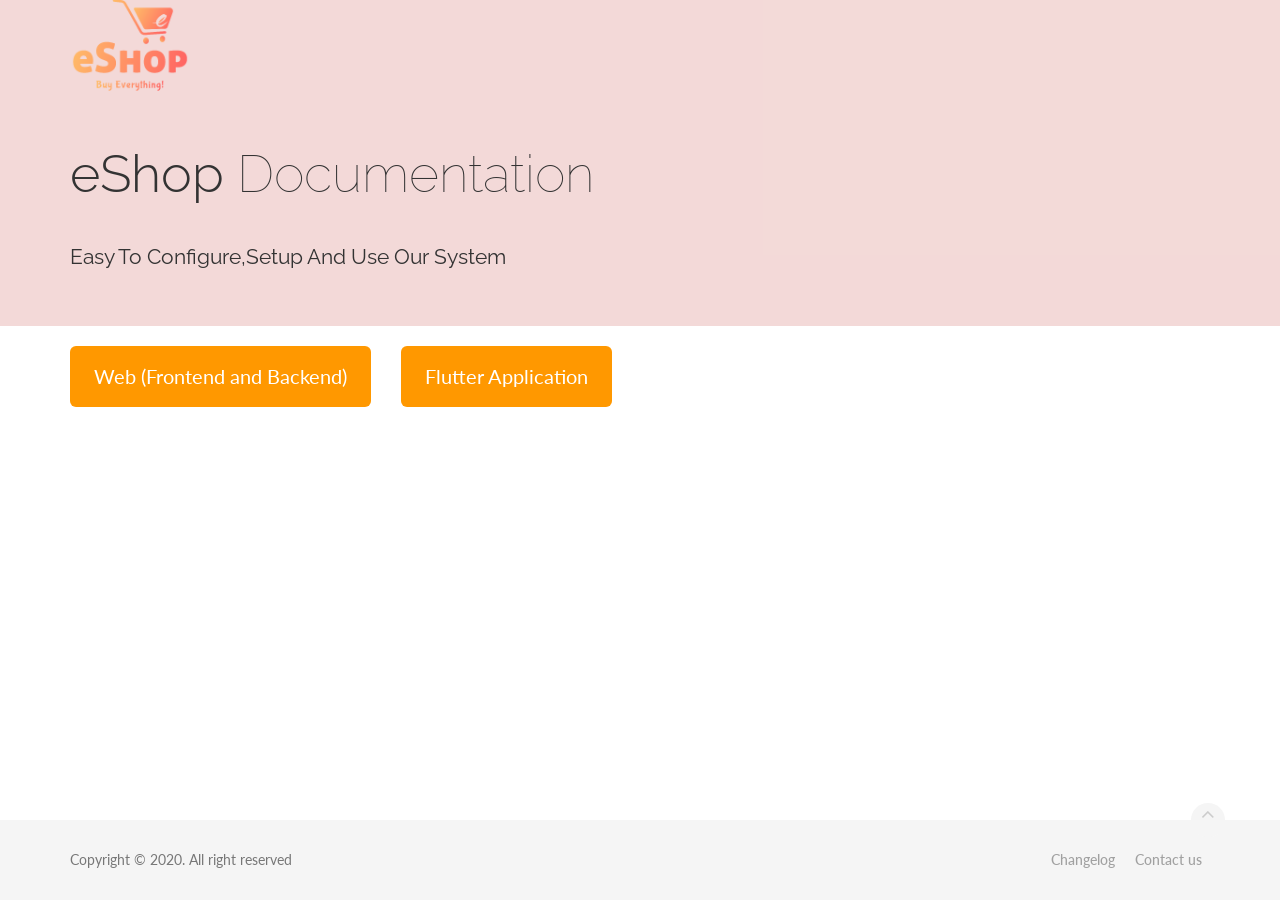
<file: Documentations/index.html>
<!DOCTYPE html>
<html lang="en">

<head>
    <meta charset="utf-8">
    <meta http-equiv="X-UA-Compatible" content="IE=edge">
    <meta name="viewport" content="width=device-width, initial-scale=1">
    <meta name="description" content="">
    <meta name="keywords" content="">
    <title>eShop - ecommerce Multi Vendor Dashboard Setup | Documentation</title>
    <!-- Styles -->
    <link href="web/assets/css/theDocs.all.min.css" rel="stylesheet">
    <link href="web/assets/css/custom.css" rel="stylesheet">
    <link rel='icon' href='web/assets/img/favicon-64.png' type='image/gif' sizes="16x16">
    <!-- Fonts -->
    <link href='https://fonts.googleapis.com/css?family=Raleway:100,300,400,500%7CLato:300,400' rel='stylesheet'
        type='text/css'>
    <!-- Favicons -->
    <link rel="apple-touch-icon" href="../apple-touch-icon.html">
</head>

<body data-spy="scroll" data-target=".sidebar" data-offset="200">
    <header class="site-header navbar-transparent">
        <!-- Top navbar & branding -->
        <nav class="navbar navbar-default">
            <div class="container">
                <!-- Toggle buttons and brand -->
                <div class="navbar-header">
                    <button type="button" class="navbar-toggle" data-toggle="collapse" data-target="#navbar"
                        aria-expanded="true" aria-controls="navbar">
                        <span class="glyphicon glyphicon-option-vertical"></span>
                    </button>
                    <button type="button" class="navbar-toggle for-sidebar" data-toggle="offcanvas">
                        <span class="icon-bar"></span>
                        <span class="icon-bar"></span>
                        <span class="icon-bar"></span>
                    </button>
                    <a class="navbar-brand" href="index.html"><img src="web/assets/img/eshop-logo.png" alt="logo"
                            align="center" style="max-height: 120px;"></a>
                </div>
                <!-- END Toggle buttons and brand -->
                <!-- Top navbar -->
                <!-- END Top navbar -->
            </div>
        </nav>
        <!-- END Top navbar & branding -->
        <!-- Banner -->
        <div class="banner auto-size" style="background-color: #c74e4636">
            <div class="container text-black">
                <h1><strong>eShop </strong> Documentation
                </h1>
                <h5>Easy To Configure,Setup And Use Our System</h5>
            </div>
        </div>
        <!-- END Banner -->
    </header>
    <main class="container">
        <div class="row">
            <!-- Sidebar -->

            <!-- END Sidebar -->
            <!-- Main content -->
            <br>
            <div class="form-group col-md-4">
                <a href="https://vendor.eshopweb.store/documentation/web" class="btn btn-warning btn-xl">Web (Frontend and Backend)</a>
            </div>
            <div class="form-group col-md-4">
                <a href="https://vendor.eshopweb.store/documentation/flutter-app" class="btn btn-warning btn-xl">Flutter Application</a>
            </div>
             <!-- END Main content -->
        </div>
    </main>
    <!-- Footer -->
    <footer class="site-footer">
        <div class="container">
            <a id="scroll-up" href="#"><i class="fa fa-angle-up"></i></a>
            <div class="row">
                <div class="col-md-6 col-sm-6">
                    <p>Copyright &copy; 2020. All right reserved</p>
                </div>
                <div class="col-md-6 col-sm-6">
                    <ul class="footer-menu">
                        <li><a href="https://codecanyon.net/item/city-ecommerce-app/22015911"
                                target="_blank">Changelog</a></li>
                        <li><a href="https://wrteam.in" target='_blank'>Contact us</a></li>
                    </ul>
                </div>
            </div>
        </div>
    </footer>
    <!-- END Footer -->
    <!-- Scripts -->
    <script src="web/assets/js/theDocs.all.min.js"></script>
    <script src="web/assets/js/custom.js"></script>
</body>

</html>
</file>
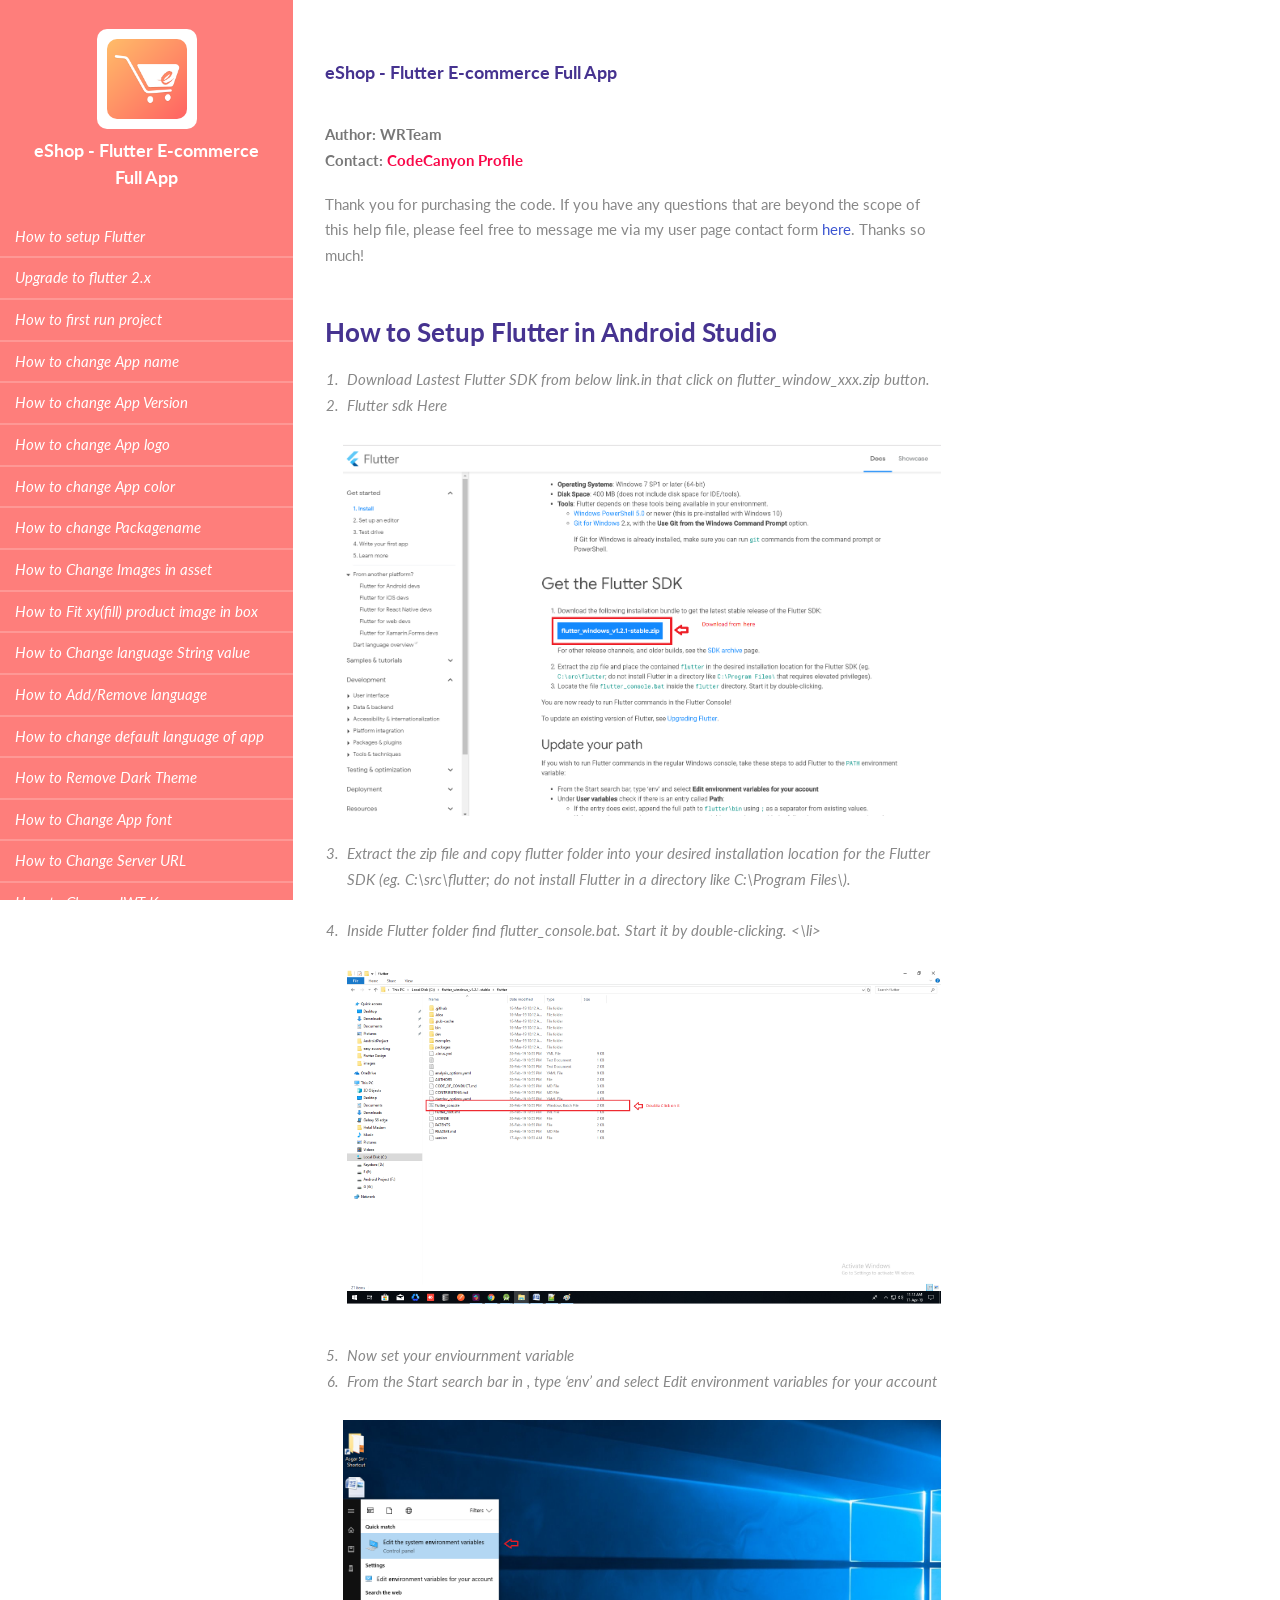
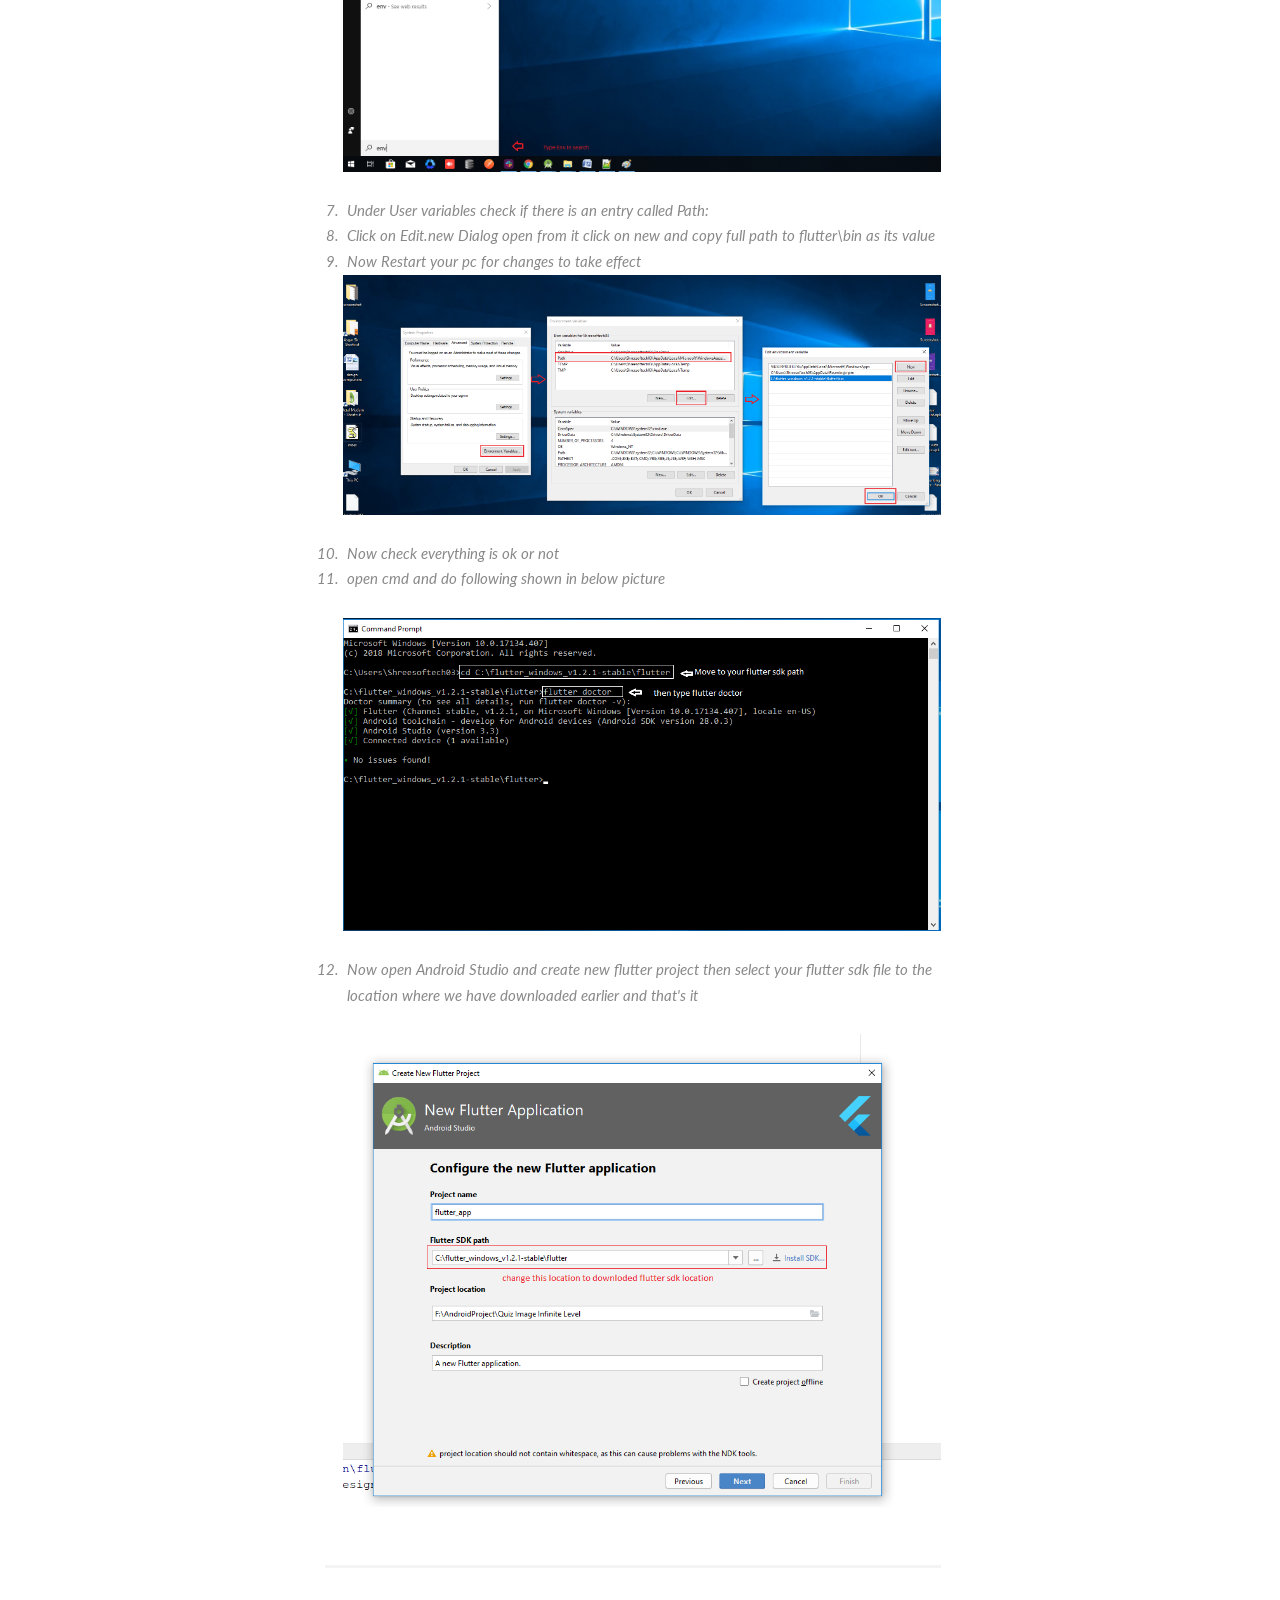
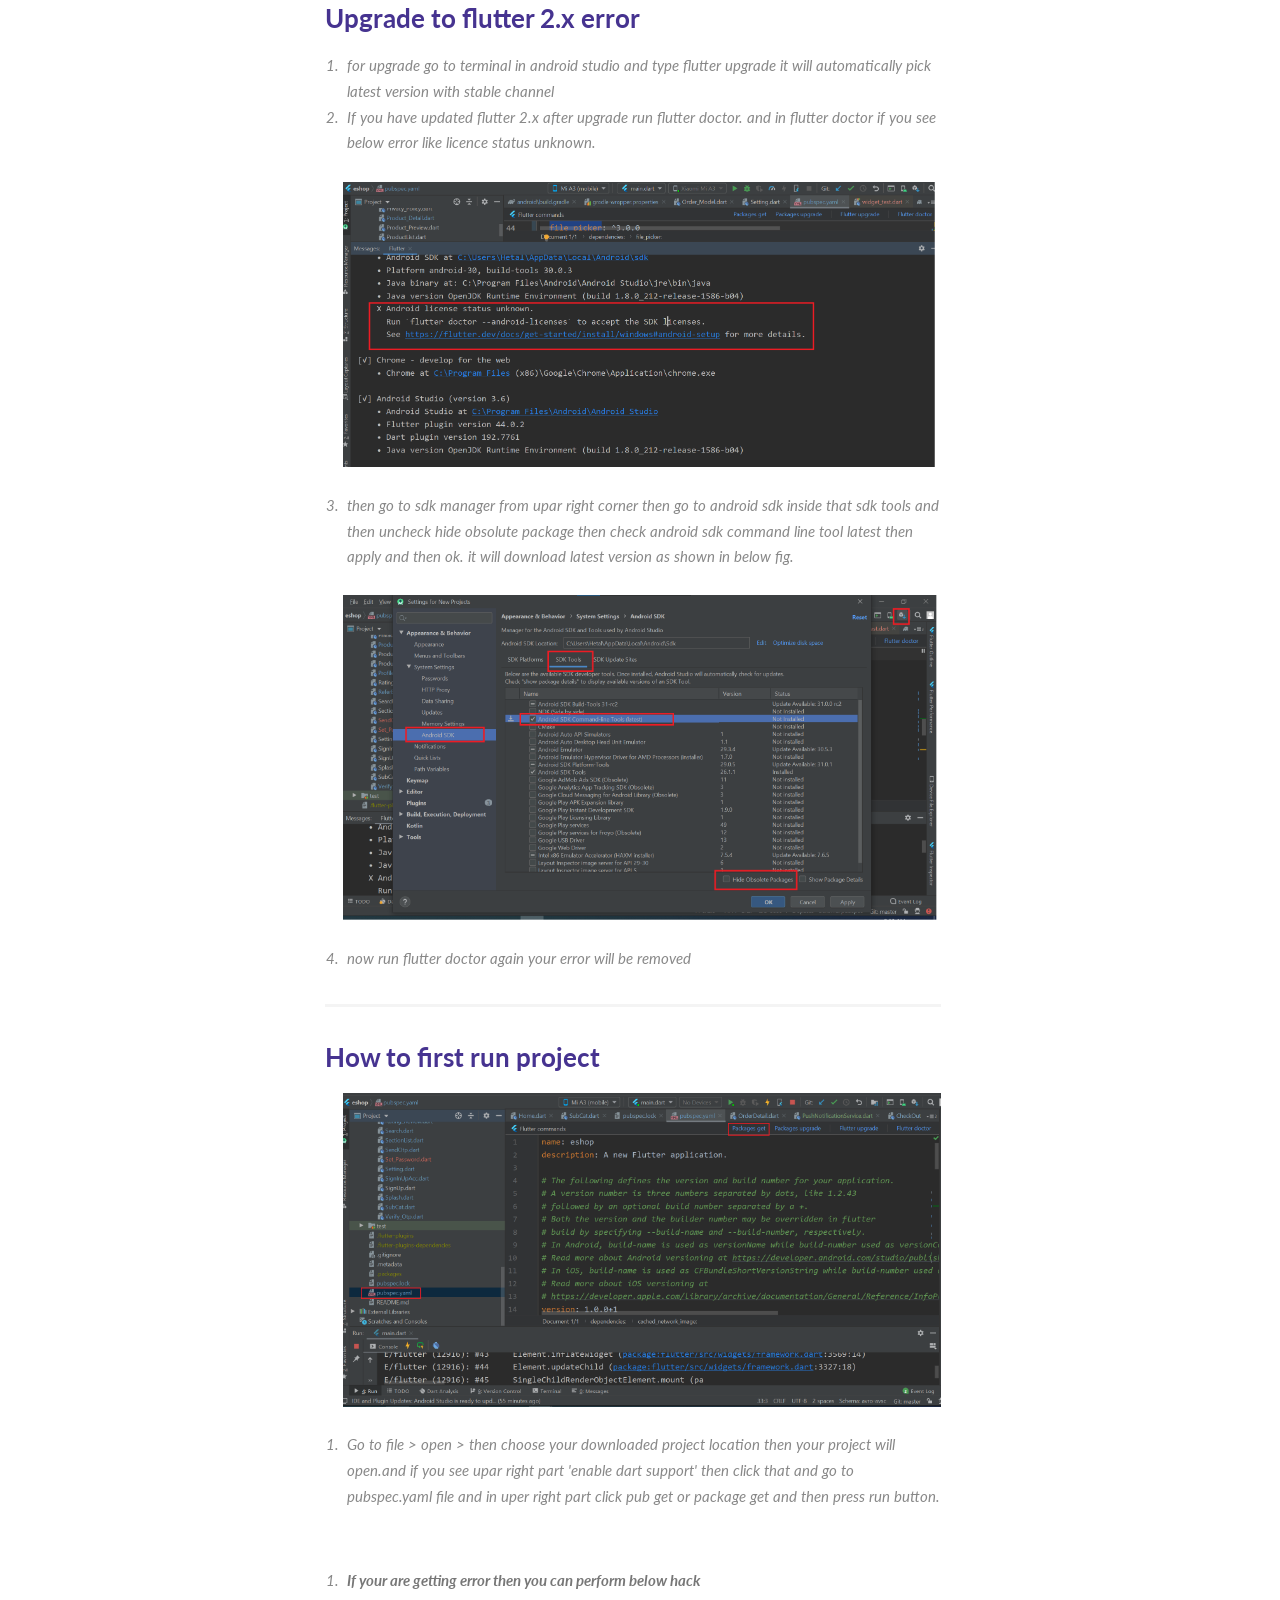
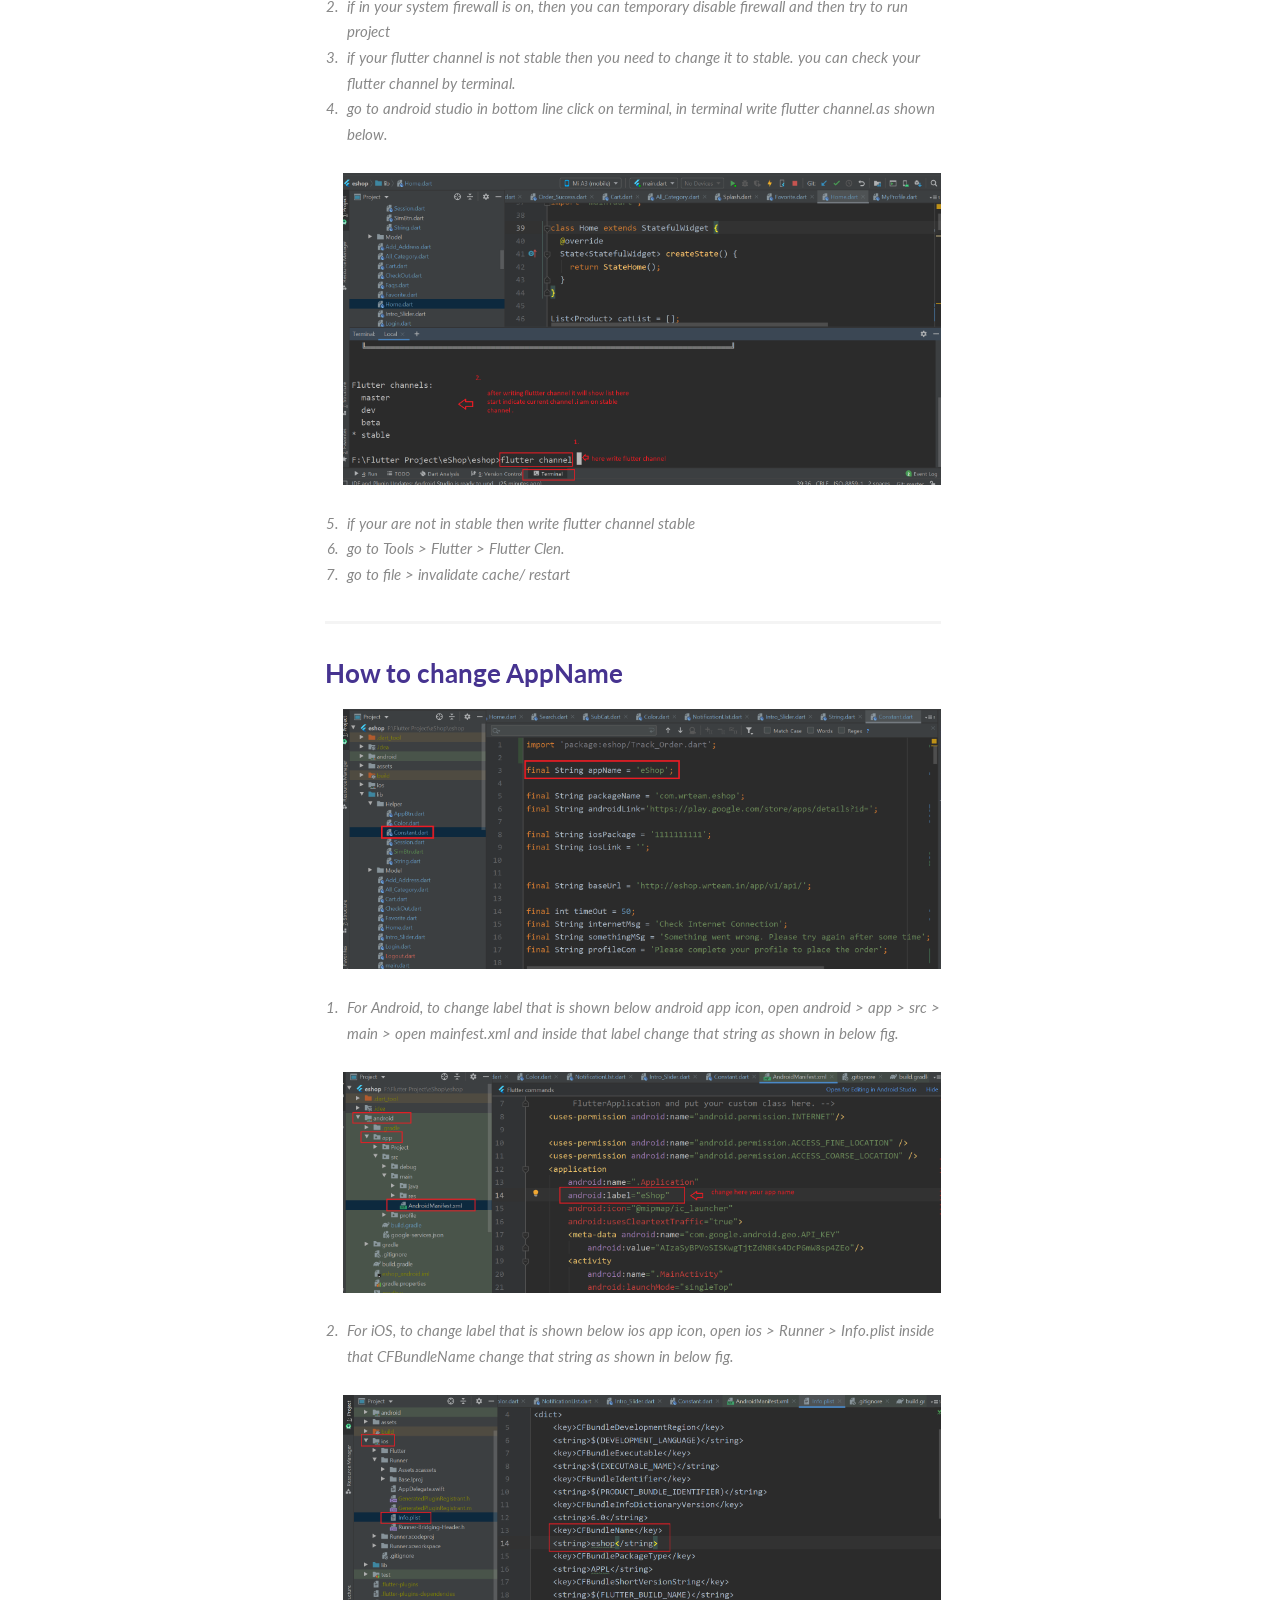
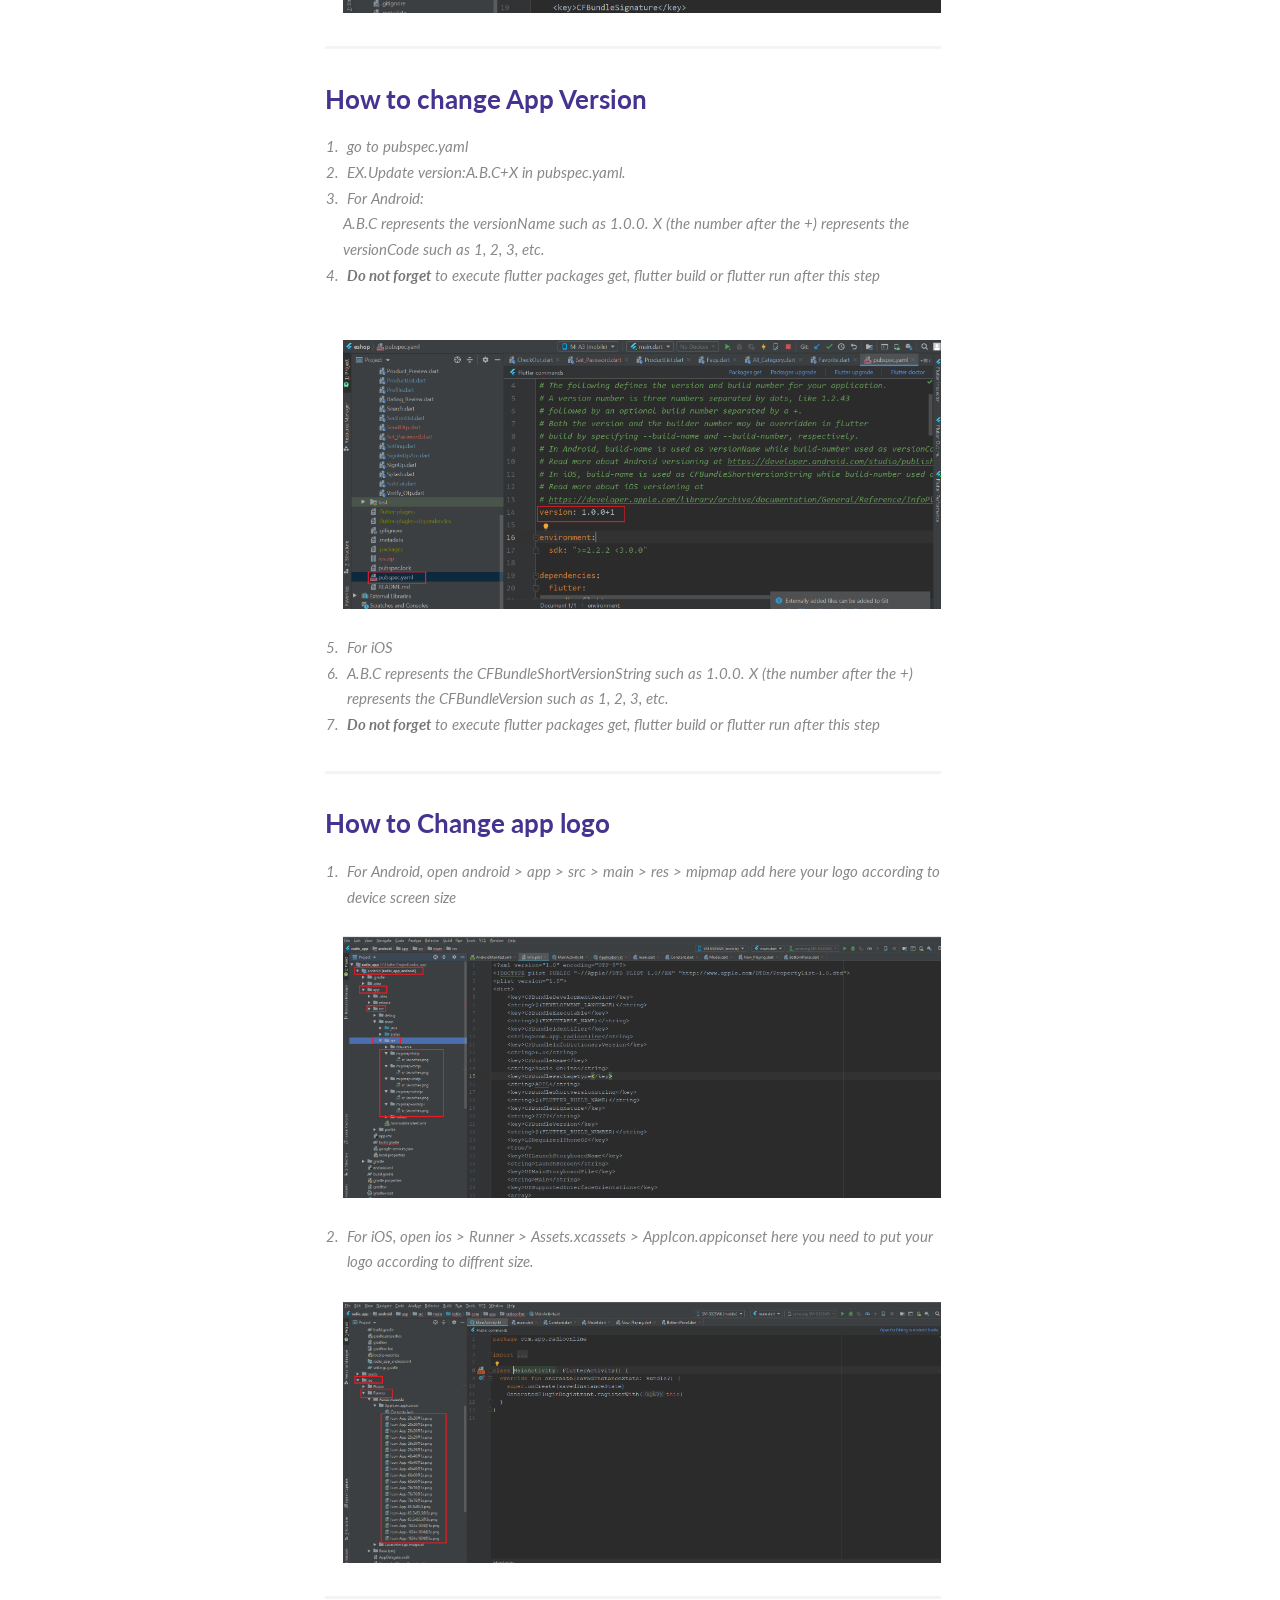
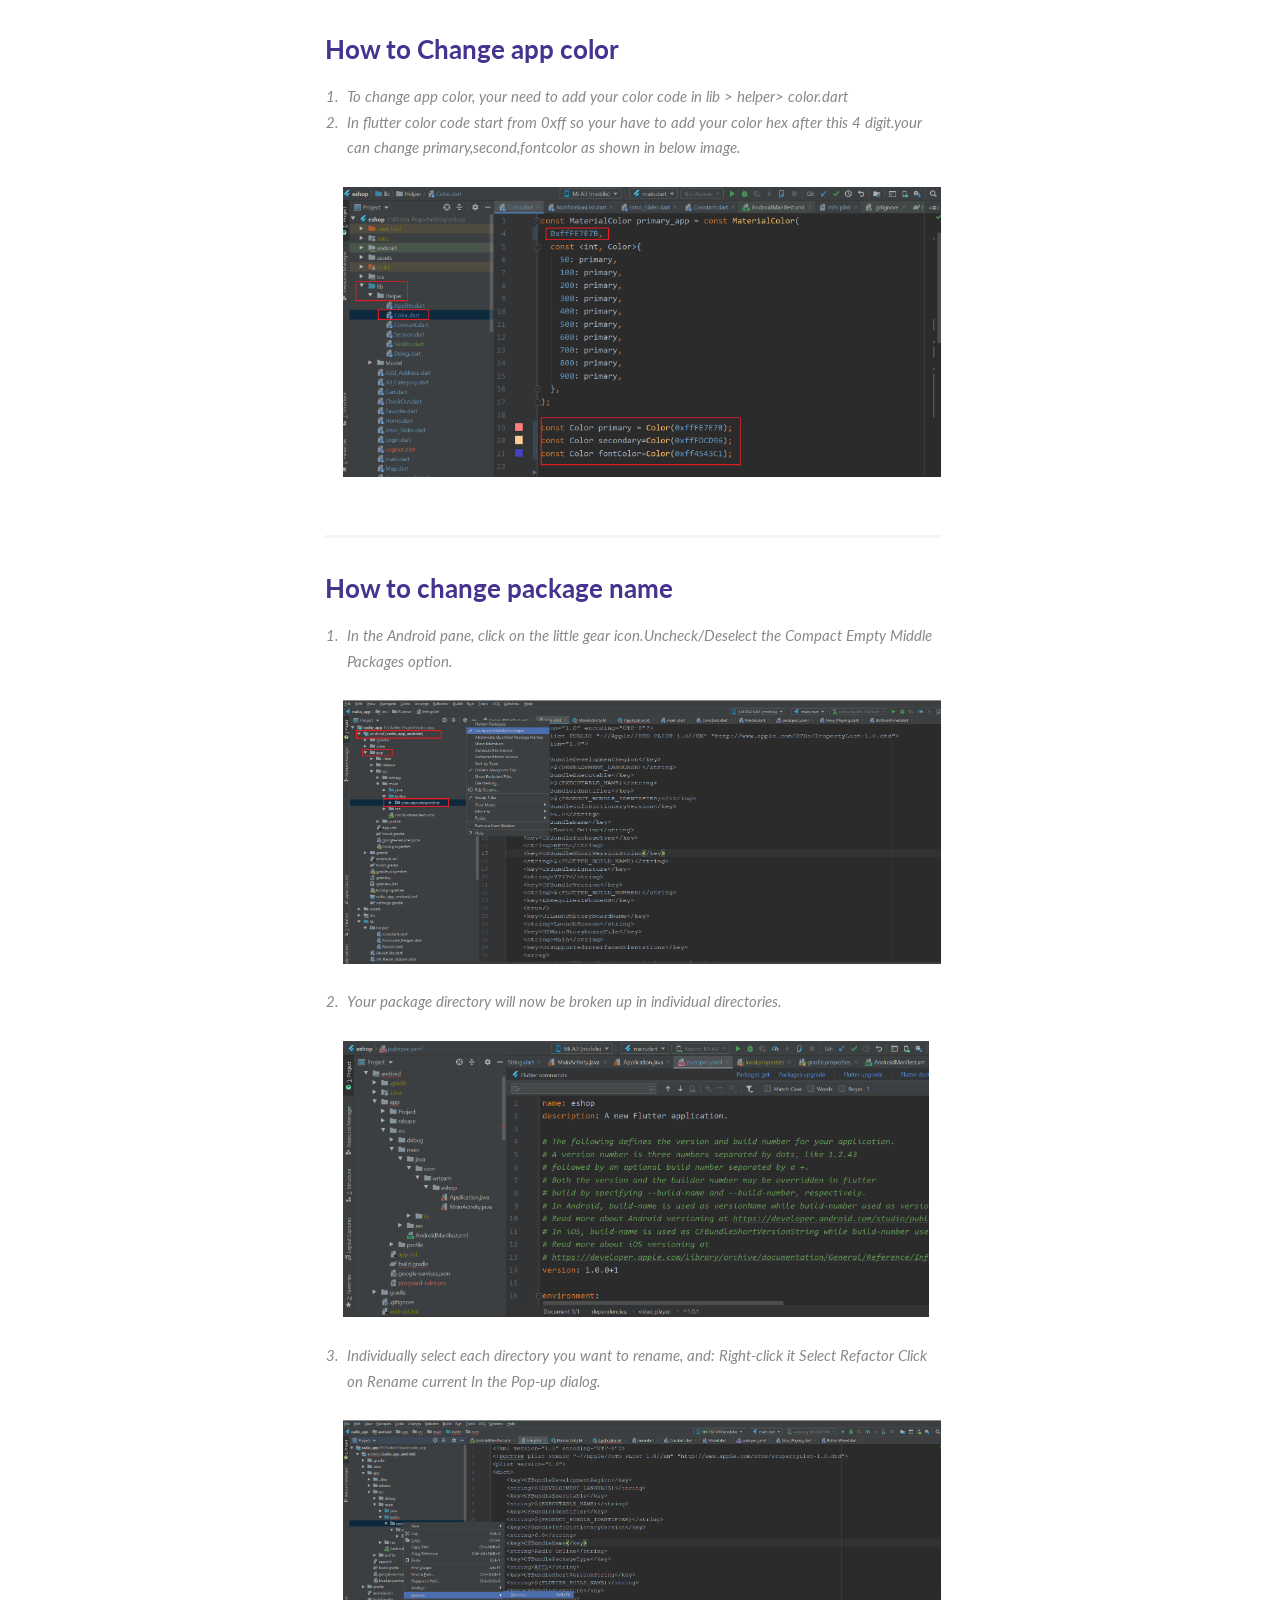
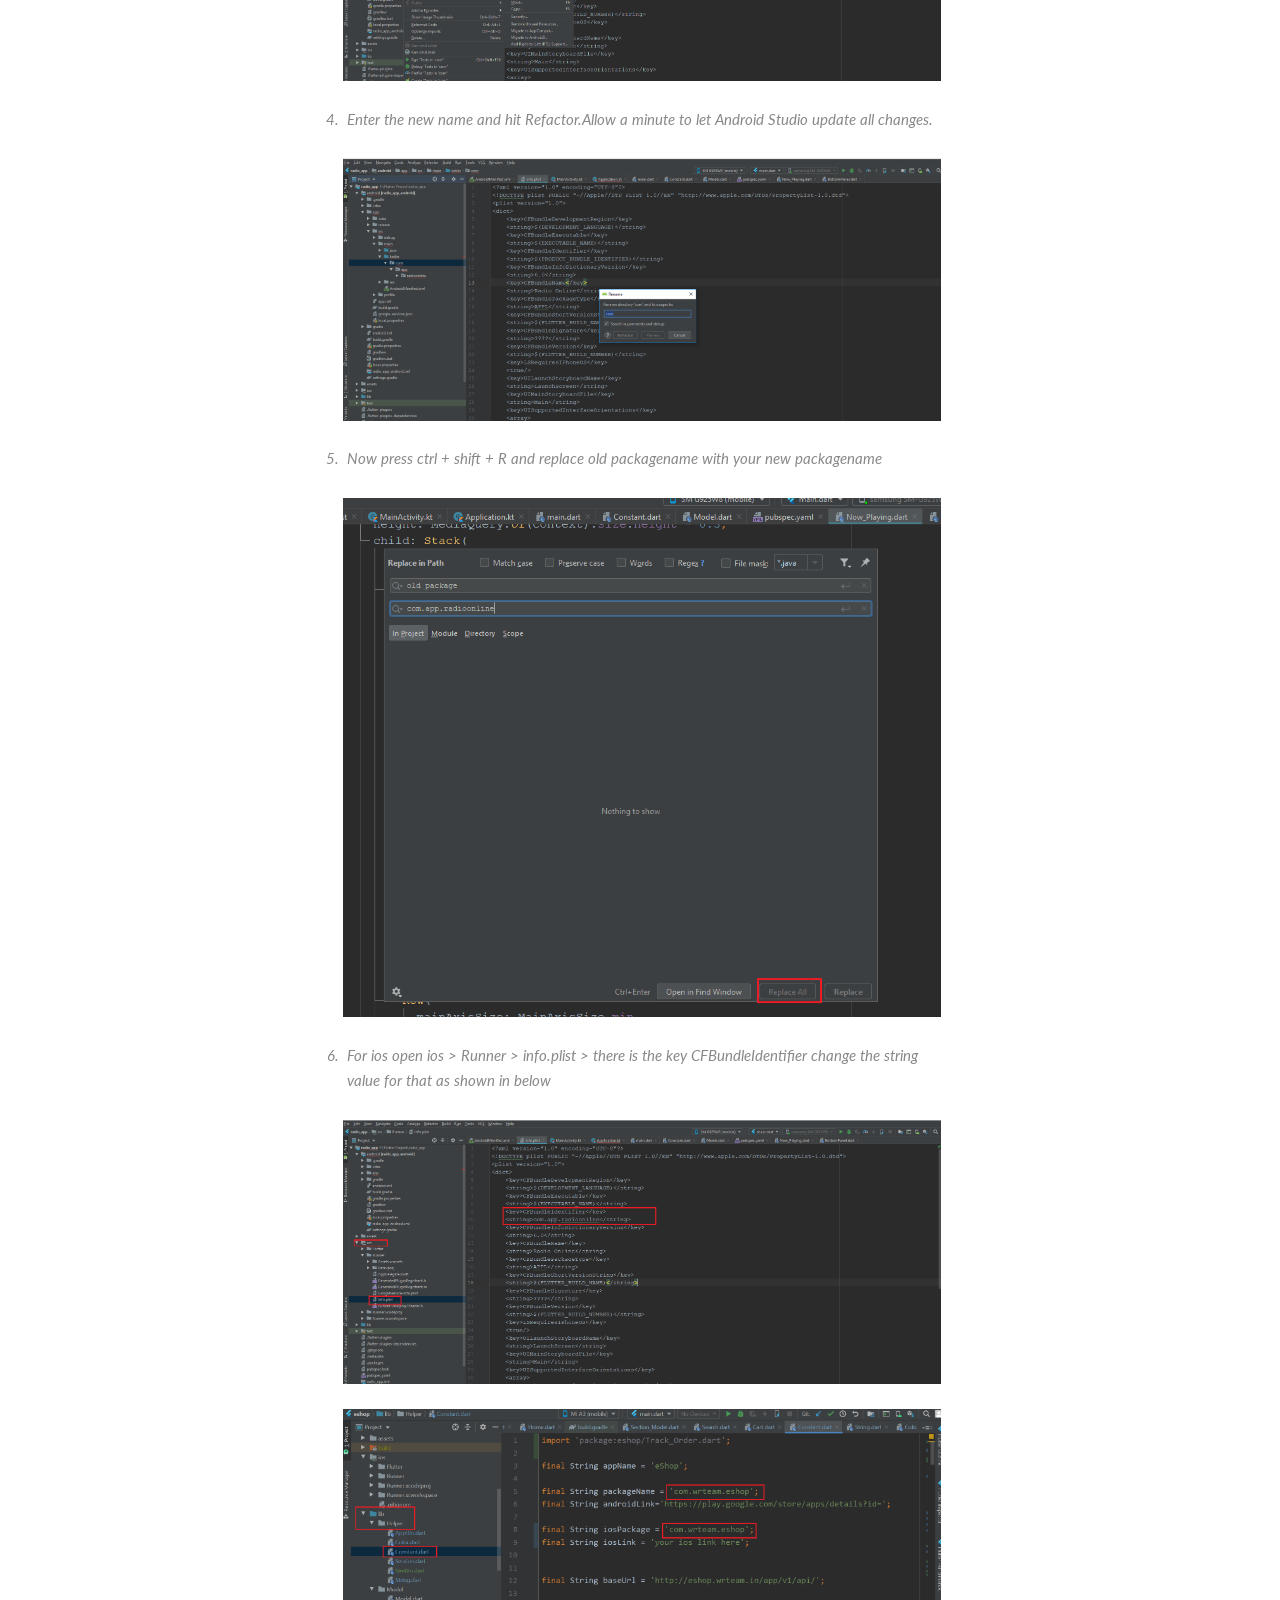
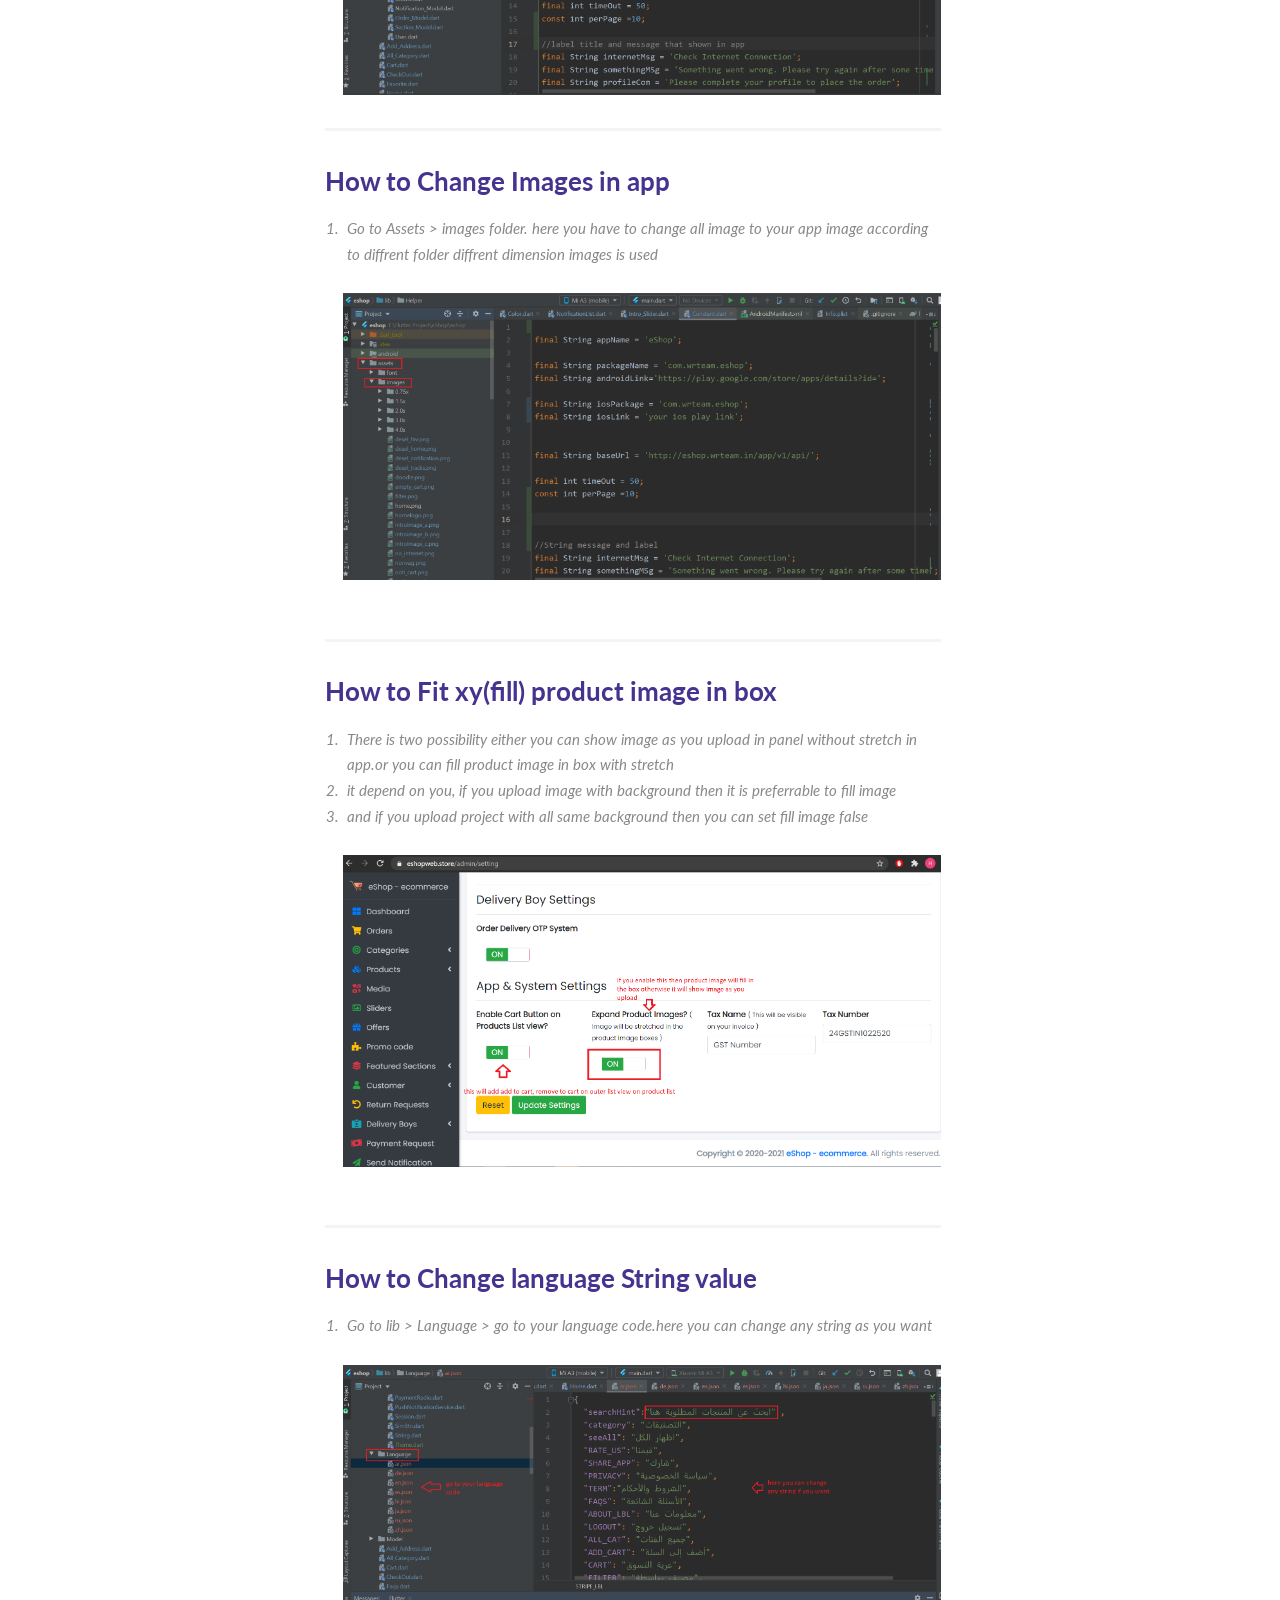
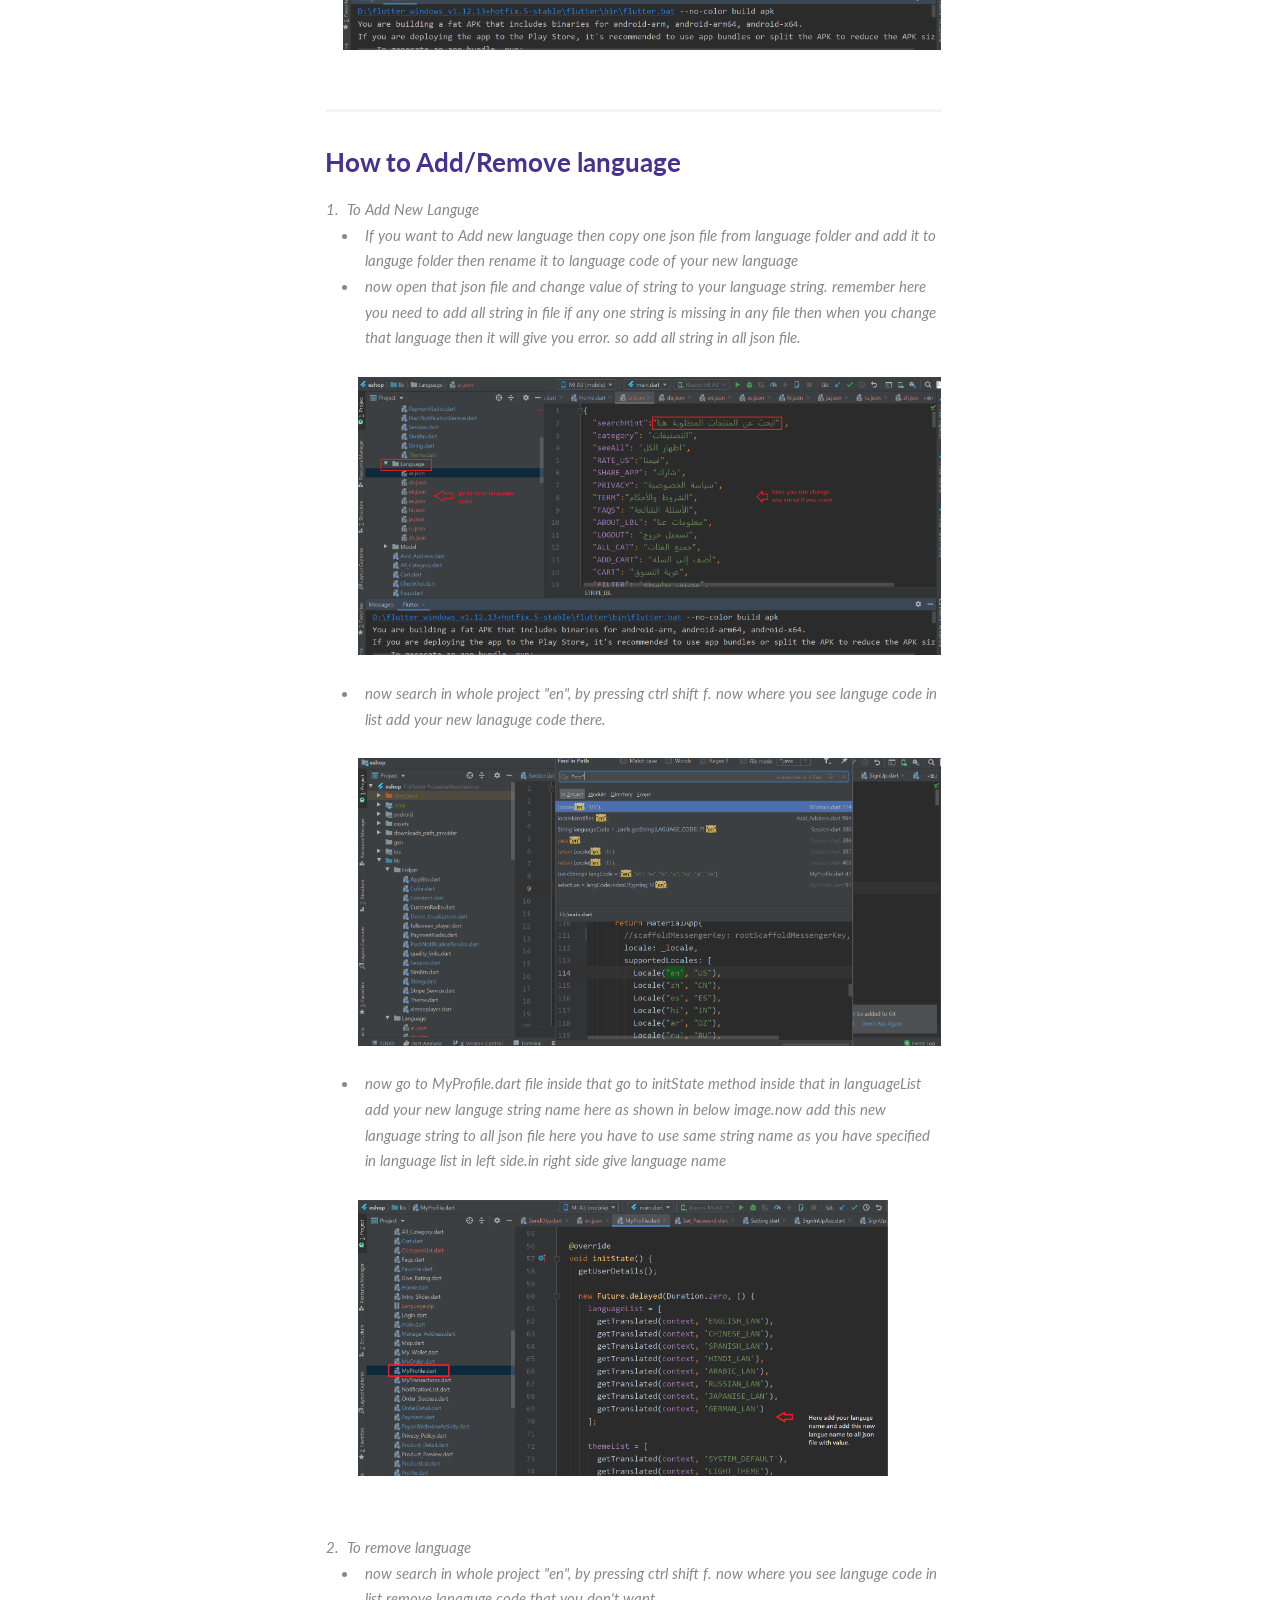
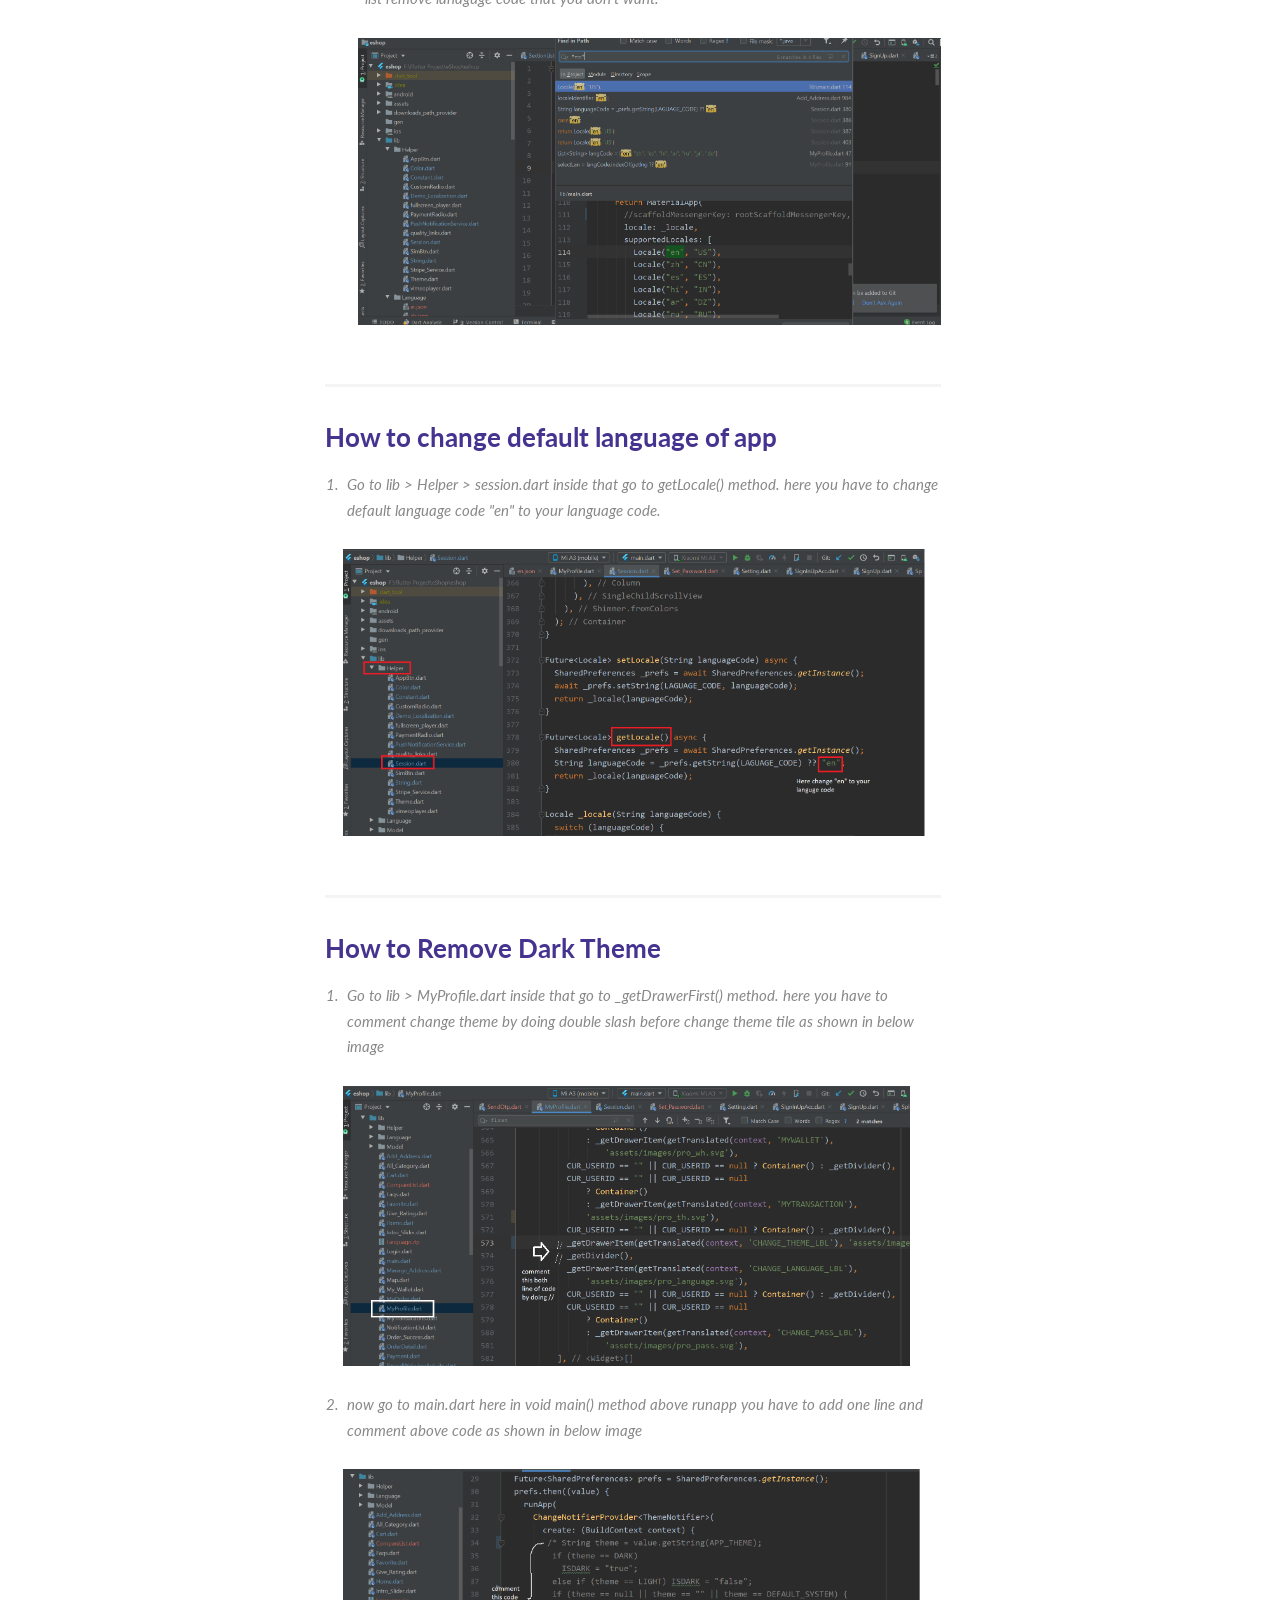
<file: Documentations/flutter-app/index.html>
<em>
	<!DOCTYPE HTML>
	<html>

	<head>
		<title>Documentation by "WRTeam "</title>
		<meta charset="utf-8" />
		<meta name="viewport" content="width=device-width, initial-scale=1" />
		<link rel="stylesheet" href="assets/css/main.css" />
	</head>

	<body>
		<section id="header">
			<header> <span class="image avatar"><img src="images/ic_launcher.png" alt="Flutter UI Component" /></span>
				<h4 id="logo"><a href="#">eShop - Flutter E-commerce Full App</a></h4>
			</header>
			<nav id="nav">
				<ul>
					<li><a href="#setup" style="color:#ff0039">How to setup Flutter</a></li>

					<li><a href="#flutter2" style="color:#ff0039">Upgrade to flutter 2.x</a></li>
					<li><a href="#open" style="color:#ff0039">How to first run project</a></li>
					<li><a href="#appname" style="color:#ff0039">How to change App name</a></li>
					<li><a href="#version" style="color:#ff0039">How to change App Version</a></li>
					<li><a href="#applogo" style="color:#ff0039">How to change App logo</a></li>
					<li><a href="#appcolor" style="color:#ff0039">How to change App color</a></li>
					<li><a href="#packagename" style="color:#ff0039">How to change Packagename</a></li>
					<li><a href="#assetimage" style="color:#ff0039">How to Change Images in asset</a></li>
					<li><a href="#expImg" style="color:#ff0039">How to Fit xy(fill) product image in box</a></li>
					<li><a href="#language" style="color:#ff0039">How to Change language String value</a></li>
					<li><a href="#addlanguage" style="color:#ff0039">How to Add/Remove language</a></li>
					<li><a href="#applanguage" style="color:#ff0039">How to change default language of app</a></li>
					<li><a href="#theme" style="color:#ff0039">How to Remove Dark Theme</a></li>
					<li><a href="#font" style="color:#ff0039">How to Change App font</a></li>
					<li><a href="#serverurl" style="color:#ff0039">How to Change Server URL</a></li>
					<li><a href="#jwt" style="color:#ff0039">How to Change JWT Key</a></li>
					<li><a href='#create_fcm' style="color:#ff0039">How to create Firebase Project for android and
							ios.</a></li>


					<li><a href='#firebase_otp' style="color:#ff0039">How to Enable Firebase Phone
							Authentication(OTP).</a></li>
					<li><a href='#otp' style="color:#ff0039">How to Change default country code for OTP.</a></li>

					<li><a href='#fcm' style="color:#ff0039">How to set Notification</a></li>
					<li><a href='#link' style="color:#ff0039">How to Create Dynamic Link Using Firebase for Share
							product</a></li>
					<li><a href='#payu' style="color:#ff0039">How to Manage payment gatway and add Credential in admin
							panel</a></li>
					<li><a href='#map' style="color:#ff0039">Enable Map SDK From Cloud Plateform.</a></li>
					<li><a href='#cloud' style="color:#ff0039">Enable CloudKit for multiple file select in ios.</a></li>


					<li><a href='#timeslot' style="color:#ff0039">How to Manage preferred delivery date/time</a></li>

					<li><a href='#limit' style="color:#ff0039">How Increase Product Load Limit</a></li>
					<li><a href='#api' style="color:#ff0039">How Change Api parameter</a></li>
					<li><a href='#privacy' style="color:#ff0039">Get Privacy-Policy URL for PlayStore.</a></li>
					<li><a href='#apk' style="color:#ff0039">How to Generate Release APK</a></li>
					<li><a href='#apk-iOS' style="color:#ff0039">How to Publish iOS App to App Store</a></li>

					<li><a href="#support">Need Support?</a></li>
					<li><a href="#rating">Your Feedback</a></li>
					<li><a href='#contactus'>Contact Us</a></li>

				</ul>
			</nav>
		</section>
		<div id="wrapper">
			<div id="main">
				<section id="one">
					<div class="container">


						<header class="major">
							<h4>eShop - Flutter E-commerce Full App</h4>
						</header>
						<div class="borderTop">
							<div class="span-6 colborder info prepend-1">
								<p class="prepend-top"> <strong> <br>
										Author: WRTeam <br>
										Contact: <a href="https://themeforest.net/user/wrteam" style='color:#f90849'
											target="_blank">CodeCanyon Profile</a> </strong> </p>
							</div>
							<div class="span-12 last">
								<p class="prepend-top append-0">Thank you for purchasing the code. If you have any
									questions that are beyond the scope of this help file, please feel free to message
									me via my user page contact form <a href="https://themeforest.net/user/wrteam"
										style='color:#3c55d1' target="_blank">here</a>. Thanks so much!</p>
							</div>
						</div>
						<!--

-->

						<section id="setup">
							<div class="container"> <br>
								<h2>How to Setup Flutter in Android Studio</h2>

								<ol>

									<li>Download Lastest Flutter SDK from below link.in that click on
										flutter_window_xxx.zip button.</li>

									<li><a href="https://flutter.dev/docs/get-started/install/windows">Flutter sdk
											Here</a></li>
									<br>
									<img src="images/setup.png" alt="Flutter UI Component" />
									<br><br>
									<li>Extract the zip file and copy flutter folder into your desired installation
										location for the Flutter SDK (eg. C:\src\flutter; do not install Flutter in a
										directory like C:\Program Files\).</li>
									<br>
									<li>Inside Flutter folder find flutter_console.bat. Start it by double-clicking.
										<\li><br><br>
											<img src="images/setup2.png" alt="Flutter UI Component" />
											<br>
									<li>Now set your enviournment variable</li>
									<li>From the Start search bar in , type ‘env’ and select Edit environment variables
										for your account</li>


									<br>
									<img src="images/path.png" alt="Flutter UI Component" />
									<br><br>

									<li>Under User variables check if there is an entry called Path:</li>
									<li>Click on Edit.new Dialog open from it click on new and copy full path to
										flutter\bin as its value</li>
									<li>Now Restart your pc for changes to take effect</li>
									<img src="images/path2.png" alt="Flutter UI Component" /><br><br>
									<li>Now check everything is ok or not</li>
									<li>open cmd and do following shown in below picture</li><br>
									<img src="images/check.png" alt="Flutter UI Component" /><br><br>
									<li>Now open Android Studio and create new flutter project then select your flutter
										sdk file to the location where we have downloaded earlier and that's it</li>
									<br><img src="images/flutter.png" alt="Flutter UI Component" /><br><br>


								</ol>
								<div class="section_bdr"></div>
								</ul>
							</div>
						</section>


						<section id="flutter2">
							<div class="container"> <br>
								<h2>Upgrade to flutter 2.x error</h2>

								<ol>
									<li>for upgrade go to terminal in android studio and type flutter upgrade it will
										automatically pick latest version with stable channel</li>

									<li>If you have updated flutter 2.x after upgrade run flutter doctor. and in flutter
										doctor if you see below error like licence status unknown.</li><br>
									<img src="images/upgrade1.png" alt="eShop" />
									<br><br>
									<li>then go to sdk manager from upar right corner then go to android sdk inside that
										sdk tools and then uncheck hide obsolute package then check android sdk command
										line tool latest then apply and then ok. it will download latest version as
										shown in below fig.</li><br>
									<img src="images/upgrade2.png" alt="eShop" /><br><br>
									<li>now run flutter doctor again your error will be removed</li>

								</ol>
								<div class="section_bdr"></div>
								</ul>
							</div>
						</section>

						<section id="open">
							<div class="container"> <br>
								<h2>How to first run project</h2>

								<ol>

									<img src="images/open2.png" alt="eshop" />
									<br><br>
									<li>Go to file > open > then choose your downloaded project location then your
										project will open.and if you see upar right part 'enable dart support' then
										click that and go to pubspec.yaml file and in uper right part click pub get or
										package get and then press run button.</li><br>
								</ol>
								<ol>
									<li><b>If your are getting error then you can perform below hack</b>

									<li>if in your system firewall is on, then you can temporary disable firewall and
										then try to run project</li>

									<li>if your flutter channel is not stable then you need to change it to stable. you
										can check your flutter channel by terminal. </li>
									<li>go to android studio in bottom line click on terminal, in terminal write flutter
										channel.as shown below.</li>
									<br>
									<img src="images/ch1.png" alt="eshop" />
									<br><br>
									<li>if your are not in stable then write flutter channel stable</li>

									<li>go to Tools > Flutter > Flutter Clen.</li>
									<li>go to file > invalidate cache/ restart</li>


								</ol>
								<div class="section_bdr"></div>
								</ul>
							</div>
						</section>


						<section id="appname">
							<div class="container"> <br>
								<h2>How to change AppName</h2>

								<ol>

									<img src="images/appname1.png" alt="eshop" />
									<br><br>
									<li>For Android, to change label that is shown below android app icon, open android
										> app > src > main > open mainfest.xml and inside that label change that string
										as shown in below fig. </li><br>
									<img src="images/appname2.png" alt="eShop" />
									<br><br>
									<li>For iOS, to change label that is shown below ios app icon, open ios > Runner >
										Info.plist inside that <key>CFBundleName</key> change that string as shown in
										below fig. </li><br>
									<img src="images/appname3.png" alt="eShop" />

								</ol>
								<div class="section_bdr"></div>
								</ul>
							</div>
						</section>

						<section id="version">
							<div class="container"> <br>
								<h2>How to change App Version</h2>

								<ol>


									<li>go to pubspec.yaml </li>
									<li>EX.Update version:A.B.C+X in pubspec.yaml.
									<li>For Android:</li>
									A.B.C represents the versionName such as 1.0.0.

									X (the number after the +) represents the versionCode such as 1, 2, 3, etc.</li>

									<li><b>Do not forget</b> to execute flutter packages get, flutter build or flutter
										run after this step
									</li><br><br>

									<img src="images/version_1.png" alt="eshop" />
									<br><br>

									<li>For iOS</li>
									<li>

										A.B.C represents the CFBundleShortVersionString such as 1.0.0.

										X (the number after the +) represents the CFBundleVersion such as 1, 2, 3, etc.
									</li>

									<li><b>Do not forget</b> to execute flutter packages get, flutter build or flutter
										run after this step</li>

								</ol>
								<div class="section_bdr"></div>
								</ul>
							</div>
						</section>


						<section id="applogo">
							<div class="container"> <br>
								<h2>How to Change app logo</h2>
								<ol>

									<li>For Android, open android > app > src > main > res > mipmap add here your logo
										according to device screen size </li><br>
									<img src="images/logo_1.png" alt="eShop" />
									<br><br>
									<li>For iOS, open ios > Runner > Assets.xcassets > AppIcon.appiconset here you need
										to put your logo according to diffrent size. </li><br>
									<img src="images/logo_2.png" alt="eShop" />

								</ol>
								<div class="section_bdr"></div>
								</ul>
							</div>
						</section>


						<section id="appcolor">
							<div class="container"> <br>
								<h2>How to Change app color</h2>
								<ol>

									<li>To change app color, your need to add your color code in lib > helper>
										color.dart</li>
									<li>In flutter color code start from 0xff so your have to add your color hex after
										this 4 digit.your can change primary,second,fontcolor as shown in below image.
									</li><br>

									<img src="images/appcolor.png" alt="eShop" />
									<br><br>


								</ol>
								<div class="section_bdr"></div>
								</ul>
							</div>
						</section>

						<section id="packagename">
							<div class="container"> <br>
								<h2>How to change package name</h2>
								<ol>
									<li>In the Android pane, click on the little gear icon.Uncheck/Deselect the Compact
										Empty Middle Packages option.</li>
									<br>
									<img src="images/packagename_1.png" alt="eShop" />
									<br><br>

									<li>Your package directory will now be broken up in individual directories.</li><br>
									<img src="images/packagename_2.png" alt="eShop" />
									<br><br>
									<li>Individually select each directory you want to rename, and: Right-click it
										Select Refactor Click on Rename current In the Pop-up dialog.</li><br>
									<img src="images/packagename_3.png" alt="eShop" />
									<br><br>

									<li>Enter the new name and hit Refactor.Allow a minute to let Android Studio update
										all changes.</li><br>
									<img src="images/packagename_4.png" alt="eShop" /><br><br>


									<li>Now press ctrl + shift + R and replace old packagename with your new packagename
									</li><br>

									<img src="images/packagename_5.png" alt="eShop" />
									<br><br>

									<li>For ios open ios > Runner > info.plist > there is the key CFBundleIdentifier
										change the string value for that as shown in below</li><br>
									<img src="images/packagename_6.png" alt="eShop" />
									<br><br>
									<img src="images/packagename_7.png" alt="eShop" />
								</ol>
								<div class="section_bdr"></div>
								</ul>
							</div>
						</section>



						<section id="assetimage">
							<div class="container"> <br>
								<h2>How to Change Images in app</h2>
								<ol>

									<li>Go to Assets > images folder. here you have to change all image to your app
										image according to diffrent folder diffrent dimension images is used </li><br>

									<img src="images/img.png" alt="eShop" />
									<br><br>


								</ol>
								<div class="section_bdr"></div>
								</ul>
							</div>
						</section>

						<section id="expImg">
							<div class="container"> <br>
								<h2>How to Fit xy(fill) product image in box</h2>
								<ol>

									<li>There is two possibility either you can show image as you upload in panel
										without stretch in app.or you can fill product image in box with stretch </li>
									<li>it depend on you, if you upload image with background then it is preferrable to
										fill image</li>
									<li>and if you upload project with all same background then you can set fill image
										false </li><br>
									<img src="images/exp.png" alt="eShop" />
									<br><br>


								</ol>
								<div class="section_bdr"></div>
								</ul>
							</div>
						</section>


						<section id="language">
							<div class="container"> <br>
								<h2>How to Change language String value</h2>
								<ol>

									<li>Go to lib > Language > go to your language code.here you can change any string
										as you want
									</li><br>

									<img src="images/lan2.png" alt="eShop" />
									<br><br>


								</ol>
								<div class="section_bdr"></div>
								</ul>
							</div>
						</section>


						<section id="addlanguage">
							<div class="container"> <br>
								<h2>How to Add/Remove language</h2>
								<ol>
									<li>To Add New Languge</li>
									<ul>
										<li>If you want to Add new language then copy one json file from language folder
											and add it to languge folder then rename it to language code of your new
											language
										</li>


										<li>now open that json file and change value of string to your language string.
											remember here you need to add all string in file if any one string is
											missing in any file then when you change that language then it will give you
											error. so add all string in all json file.</li>

										<br>

										<img src="images/lan2.png" alt="eShop" />
										<br><br>

										<li>now search in whole project "en", by pressing ctrl shift f. now where you
											see languge code in list add your new lanaguge code there.</li>
										<br> <img src="images/lang1.png" alt="eShop" />
										<br><br>

										<li>now go to MyProfile.dart file inside that go to initState method inside that
											in languageList add your new languge string name here as shown in below
											image.now add this new language string to all json file here you have to use
											same string name as you have specified in language list in left side.in
											right side give language name </li>
										<br>
										<img src="images/lang2.png" alt="eShop" />
										<br><br>

									</ul>

									<li> To remove language</li>
									<ul>
										<li>now search in whole project "en", by pressing ctrl shift f. now where you
											see languge code in list remove lanaguge code that you don't want.</li>
										<br> <img src="images/lang1.png" alt="eShop" />
										<br><br>
									</ul>
								</ol>
								<div class="section_bdr"></div>
								</ul>
							</div>
						</section>




						<section id="applanguage">
							<div class="container"> <br>
								<h2>How to change default language of app</h2>
								<ol>

									<li>Go to lib > Helper > session.dart inside that go to getLocale() method. here you
										have to change default language code "en" to your language code.
									</li><br>

									<img src="images/applang.png" alt="eShop" />
									<br><br>


								</ol>
								<div class="section_bdr"></div>
								</ul>
							</div>
						</section>





						<section id="theme">
							<div class="container"> <br>
								<h2>How to Remove Dark Theme</h2>
								<ol>

									<li>Go to lib > MyProfile.dart inside that go to _getDrawerFirst() method. here you
										have to comment change theme by doing double slash before change theme tile as
										shown in below image
									</li><br>

									<img src="images/theme1.png" alt="eShop" />
									<br><br>
									<li>now go to main.dart here in void main() method above runapp you have to add one
										line and comment above code as shown in below image</li>
									<br>

									<img src="images/theme2.png" alt="eShop" />
									<br><br>
								</ol>
								<div class="section_bdr"></div>
								</ul>
							</div>
						</section>

						<section id="font">
							<div class="container"> <br>
								<h2>How to Change App font</h2>
								<ol>

									<li>Go to Assets > font folder .here you have to copy your font.now go to
										pubspec.yaml in font section change your font name as shown in below image.
									</li><br>

									<img src="images/font.png" alt="eShop" />
									<br><br>


								</ol>
								<div class="section_bdr"></div>
								</ul>
							</div>
						</section>




						<section id="serverurl">
							<div class="container"> <br>
								<h2>How to Change server url</h2>
								<ol>

									<li>Go to lib > helper > constant.dart. here you have to change your API server url.
									</li>
									<b>don't forget to add slash after api keyword as shown in below fig</b>
									<br>

									<img src="images/serverurl.png" alt="eShop" />
									<br><br>


								</ol>
								<div class="section_bdr"></div>
								</ul>
							</div>
						</section>



						<section id="jwt">
							<div class="container"> <br>
								<h2>How to Change JWT Key</h2>
								<ol>
									<li>go to your admin panel in that go to system and inside that client api key, here
										you have to copy secret key as shown in below fig and paste it in app jwt key.
									</li><br>
									<br>

									<img src="images/jwt2.png" alt="eShop" />
									<br><br>

									<li>Go to lib > helper > constant.dart. here you have to change your JWT Key.
									</li><br>

									<img src="images/jwt.png" alt="eShop" />
									<br><br>


								</ol>
								<div class="section_bdr"></div>
								</ul>
							</div>
						</section>

						<section id="create_fcm">
							<div class="container"> <br>
								<h2>How to Create firebase project</h2>
								<ol>

									<li>Go to firebase console.and then click on add project.</li><br>


									<img src="images/fcm1.png" alt="eShop" />
									<br><br>
									<li>after that below given step will come. here you have to enter your project
										details.Enter your project name and then press on continue.then select email and
										then press continue. </li>
									><br>


									<img src="images/fcm2.png" alt="eShop" />
									<br><br>
									<li>after that your project is created</li><br>

									<img src="images/fcm3.png" alt="eShop" />
									<br><br>
									<li>For android,now first click on android</li><br>

									<img src="images/fcm4.png" alt="eShop" />
									<br><br>
									<li>after that below given screen will appear, in that you have to enter your
										packagename and appname.and then click register app.</li><br>

									<img src="images/fcm5.png" alt="eShop" />
									<br><br>

									<li>after that below given screen will appear, now click on download
										google-services.json.after that open the file and copy content of file and
										replace in android > app > google-service.son.</li><br>

									<img src="images/fcm6.png" alt="eShop" /><br>

									<img src="images/fcm7.png" alt="eShop" /><br><br>
									<li>now click on next next and in last step press continue to the console button.
									</li>

									<li>for ios,perform below step. now click on add app.</li><br>
									<img src="images/fcm8.png" alt="eShop" /><br><br>
									<li>and then click on ios button.in this same as android step will be come here you
										have to enter your appname.then next and on next screen download google service
										info.plist file.</li <br>

									<img src="images/fcm9.png" alt="eShop" /><br><br>
									<li>now copy the content of that file and replace in ios > Runner >
										GoogleServie-info.plist </li>
									<br>
									<img src="images/fcm10.png" alt="eShop" /><br><br>
									<li>now press next next on firebase console and that's it your project is created on
										ios.</li>
								</ol>
								<div class="section_bdr"></div>
								</ul>
							</div>
						</section>



						<section id="firebase_otp">
							<div class="container">
								<h2>How to enable Firebase Phone Authentication(OTP).</h2>
								<ol>
									<li>Open your firebase console. </li>
									<li>Go to Authentication and open Sign-in method.</li>
									<li>Enable Phone Sign-in method and save.</li>
									<br><img src="images/phone1.png"></a><br><br>
									<li>Now, we have to add sha1 and sha256 key in firebase, for that perform below
										given step for that you can do one of the below method</li>
									<ol>
										<li>From terminal</li>
										<ul>
											<li>Go to the android folder. Right click gradlew file and select Open in
												Terminal as shown in below image.</li>
											<br><img src="images/terminal1.png"></a><br><br>
											<li>Go to the terminal view and paste- gradlew signingReport as shown in
												below</li>

											<li>for mac it should be ./gradlew signingReport</li>
											<br><img src="images/terminal2.png"></a><br>

										</ul>
										<li>From gradle</li>
										<ul>
											<li>click on android > app > build.gradle. in upar right corner there is
												option open
												for editing in android studio. </li>


											<br><img src="images/sha1.png"></a><br /><br />
											<li>then dialog come here choose new window.in new window wait until gradle
												build
												finish after that in right side open gradle panel.in that go to android
												> app >
												signingReport.</li>
										</ul>
									</ol><br>
									<img src="images/sha2.png"></a><br><br>
									<li>now take debug sha and sha256 will print copy that and add it in
										firebase console.and also add sha-256 to firebase console.</li><br>
									<br /><img src="images/sha3.png"></a><br><br>


									<li>now enable SafetyNet for use with Firebase Authentication.In the Google Cloud
										Console, enable the <a
											href="https://console.cloud.google.com/apis/library/androidcheck.googleapis.com?project=test-6f7bb&folder=&organizationId="
											style="color:red">Android DeviceCheck API </a>for your project.first make
										sure your correct project is selected then press enable button.</li>

									<br /><img src="images/device1.png"></a><br><br>

									<h4>Remember: </h4>


									<li>When we are releasing apk then we need to add release sha in firebase panel
										otherwise otp will not work.</li>
									<li>after release you can get sha from play console here</li>
									<br /><img src="images/otp_sha_3.png"></a><br />


									<li>or another way you can also get release sha from below given command in cmd</li>
									<li>go to run and type cmd</li>
									<li>here first go to java jdk bin path</li>
									<li>then here edit this command and replace your keystore path and alias in this
										command <b>keytool -list -v -keystore "D:\keystore\eShop.jks" -alias eShop</b>
									</li>
									<li>then it will ask for password.enter and then it will show your release sha</li>

									<img src="images/sha4.png"></a><br><br>
									<li>for ios you need to set following.</li>
									<h5>Add custom URL schemes to your Xcode project:</h5>
									<ul>
										<li>Open your project configuration: double-click the project name in the left
											tree view. Select your app from the TARGETS section, then select the Info
											tab, and expand the URL Types section.</li>
										<li>Click the + button, and add a URL scheme for your reversed client ID. To
											find this value, open theGoogleService-Info.plist configuration file, and
											look for the REVERSED_CLIENT_ID key. Copy the value of that key, and paste
											it into the URL Schemes box on the configuration page. Leave the other
											fields blank.</li>
										<li>When completed, your config should look something similar to the following
											(but with your application-specific values):</li>
										<img src="images/xcode_infotab_url_type_values.png"></a><br><br>
								</ol>
								</p>
							</div>
						</section>




						<section id="otp">
							<div class="container">
								<h2>How to Change default country code for OTP.</h2>

								<ol><br>
									<li>go to sentOtp.dart file inside that go to setCountryCode() method here you have
										to change country code to your language code.
									</li><br>
									<img src="images/otp.png"><br><br>

								</ol>
							</div>
						</section>


						<section id="fcm">

							<div class="container">
								<h2>How to set Notification</h2>
								<ol>
									<li> Get server key from your
										firebase project and
										set in panel.
									</li>
									<br /><img src="images/noti1.png"></a><br /><br />
									<li>now add in admin panel></li>
									<br /><img src="images/noti2.png"></a>
								</ol>

								<br><br>

								<ol>
									<li>for ios your need to perform below given step</li>
									<li>In Xcode, open the project.</li>
									<li>In the Project Navigator (the left-hand menu), select the project icon that
										represents your app.</li>
									<li>In the top-left corner of the right-hand pane in Xcode, select your app's
										target.</li>
									<li>Navigate to the Capabilities tab.</li>
									<li>Enable Push Notifications.</li>
									<li>Check Remote Notifications and Background Fetch from Enabling Background Modes.
									</li><br>
									<img src="images/1.png"></a><br><br>



									<li>APNs (Apple's Push Notification service) currently supports two types of
										connections: token-based (.p8) and certificate-based (.p12).you can follow
										either one of them</li>
									<br>
									<h4>For Token-based (.p8).</h4>
									<li>Log in to the Apple Developer Portal.</li>
									<li>Navigate to Certificates, IDs & Profiles > Identifiers > App IDs and click the
										App ID associated with your app.</li>
									<li>On the screen for your App ID, check Capabilities > Push Notifications.</li><br>

									<img src="images/2.png"></a><br><br>

									<img src="images/3.png"></a><br><br>

									<li>Select App ID in next page & click continue.</li>
									<li>And then create Development SSL Certificate & Production SSL Certificate by
										adding CSR certificate. follow Apple's <a
											href="https://help.apple.com/developer-account/" style="color:red">Create a
											certificate signing request instructions.</a>

									</li>
									<li>Navigate to Certificates, IDs & Profiles > Keys Section and add a Universal key
										for Notifications,which you can use for more than one apps as well.

									</li>><br>

									<img src="images/4.png"></a><br><br>

									<li>Just save and Download & keep it safe, as it will be downloaded only once.</li>

									<br>

									<img src="images/5.png"></a><br><br>
									<li>Then go to Firebase and add this .p8 file along with Your Key ID and Team ID.
									</li>

									<br>

									<img src="images/6.png"></a><br><br>


									<h4>FOR certificate-based (.p12) :
									</h4>
									<br>
									<li>Log in to the Apple Developer Portal.</li>
									<li>Navigate to Certificates, IDs & Profiles > Identifiers > App IDs and click the
										App ID associated with your app.</li>
									<li>On the screen for your App ID, check Capabilities > Push Notifications.</li>
									<li>Click Save and respond to the Modify App Capabilities dialog box that appears.
									</li>
									<li>To create the certificate, we will use to communicate with Apple when sending
										push notifications:</li>
									<ul>
										<li>In a new browser tab, follow Apple's <a
												href="https://help.apple.com/developer-account/#/devbfa00fef7"
												style="color:red">Create a certificate signing request instructions.</a>
										</li>
										<li>In the Apple Developer Portal, navigate back to your App ID.</li>
										<li>Click Capabilities > Push Notifications > Configure.</li>
										<li>Click one of the following buttons:</li>
										<ul>
											<li>Development SSL Certificate > Create Certificate (for testing push
												notifications while developing an iOS app)</li>
											<li>Production SSL Certificate > Create Certificate (for sending push
												notifications in production)</li>
										</ul>
										<li>Click Choose File and select the certificate signing request you created
											above.</li>
										<li>Click Continue.</li>

										<li>Click Download to download the certificate.</li>
										<li>Use this file to export a .p12 file in the next step.</li>

									</ul>


									<li>Navigate in the Apple Developer Portal to Certificates, IDs & Profiles >
										Provisioning Profiles.</li>
									<li>Click the provisioning profile you'd like to edit.</li>
									<li>Edit the provisioning profile as necessary, and click Save.</li>
									<li>Click Download, and double-click the downloaded provisioning profile to install
										it.</li>
									<li>Make sure your Xcode project is configured to use the provisioning profile as
										necessary.Next, export the downloaded certificate (.cer file) as a .p12 file
										that can be uploaded to firebase:</li>

									<ul>
										<li>On your Mac, double-click the .cer file to open it in Keychain Access.</li>
										<li>In Keychain Access, in the lower-left corner, select Category >
											Certificates.</li>
										<li>Select the certificate to export.</li>
										<li>Choose File > Export Items.</li>
										<li>Enter a name in the Save As field.</li>
										<li>Accept the default .p12 file format and click Save. Respond to the prompts,
											and enter a password for the file if necessary.</li>
										<li>Keep track of this file, since you'll upload it to firebase in a later step.
										</li>



										<br>

										<img src="images/7.png"></a><br><br>

										<img src="images/8.png"></a><br><br>



								</ol>
								</p>
							</div>
							</ol>
						</section>


						<section id="link">
							<div class="container">
								<h2>Steps to Create Dynamic Link</h2>
								<ol>
									<li>Open your firebase console.</li>
									<li>From left side pane go to engage section in that select Go to Dynamic Links.
									</li>
									<li>For creating a domain for the link, click on the Get Started button.</li>
									<br>
									<img src="images/link1.png" alt="eShop" /><br><br>
									<li>Then, create a URL prefix. A URL prefix is a domain name that uses the dynamic
										links.</li>
									<li>Create a domain or use the google provided domain and press the continue button
										as shown in image below. you can use yourappname.page.link which is unique and
										available.you can also choose from below suggestion.</li>
									<br>
									<img src="images/link2.png" alt="eShop" />


									<br><br>
									<li>After that press continue and then verify.if your domain created successfully
										then press finish button.</li>
									<li>if your domain not created, not available then it will give you error below then
										choose another unique name. you can change your app name to unique followed by
										page.link.ex. test.page.link </li>
									<br>

									<img src="images/link8.png" alt="eShop" /><br><br>
									<li>Now copy your url prefix and paste in constant file as shown below. </li>

									<br>
									<img src="images/link3.png" alt="eShop" /><br><br>


									<br>
									<img src="images/link4.png" alt="eShop" /><br><br>
									<li>Now for ios below step is needed</li>
									<ul>In the Info tab of your iOS app's Xcode project:
										<li>Create a new URL Type to be used for Dynamic Links.
											Set the Identifier field to a unique value and the URL Schemes field to be
											your bundle identifier, which is the default URL scheme used by Dynamic
											Links.</li>
										<br>
										<img src="images/link5.png" alt="eShop" /><br><br>

										<li>In the Capabilities tab of your app's Xcode project, enable Associated
											Domains and add the following to the Associated Domains list:
											applinks:YOUR_URL_PREFIX
											Remember not to include https:// or any slashes or paths in your prefix</li>
										<br>
										<img src="images/link6.png" alt="eShop" /><br><br>
									</ul>
								</ol>

								<p> </p>
								<div class="section_bdr"></div>
								</ul>
							</div>
						</section>
						<section id="payu">
							<div class="container">
								<h2>How to manage payment gatway and add Credential in admin panel</h2>

								<ol><br>
									<li>go to the panel, in that system > payment mehod.
										for any payment method you have to add just key id and secrect
										key.and if you don't wanat to use then disable from here.
									</li><br>
									<img src="images/pay1.png"><br><br>

								</ol>
							</div>
						</section>
						<section id="map">
							<div class="container">

								<h2>Enable Map SDK From Cloud Plateform.</h2>
								<ol>
									<li>Open your firebase project.</li>
									<li>Go to Project Setting and follow below steps :</li><br>
									<a href="#map"><img src="images/map1.png"></a><br><br>
									<a href="#map"><img src="images/map2.png"></a><br><br>

									<li>if you want in both platform then you have to enable it for both android and ios
										otherwise only one</li><br>
									<a href="#map"><img src="images/map3.png"></a><br><br>
									<a href="#map"><img src="images/map4.png"></a><br><br>
								</ol>
								<div class="section_bdr"></div>
							</div>
						</section>


						<section id="cloud">
							<div class="container">

								<h2>Enable cloud kit in ios for multiple file upload</h2>
								<ol>
									<li>This step is only needed in ios for multiple file select because in ios Any iOS
										version below 11.0, will require an Apple Developer Program account to enable
										CloudKit</li>
									<li>This feature we are using for image upload in my orders for review product image
										upload</li>
									<br>
									<li>step to perform <a
											href="https://developer.apple.com/library/archive/documentation/DataManagement/Conceptual/CloudKitQuickStart/EnablingiCloudandConfiguringCloudKit/EnablingiCloudandConfiguringCloudKit.html"
											style="color:red">here.</a>
										<a href="#map"><img src="images/cloud1.png"></a><br>
										<a href="#map"><img src="images/cloud2.png"></a><br><br>

								</ol>
								<div class="section_bdr"></div>
							</div>
						</section>


						<section id="timeslot">
							<div class="container">
								<h2>How to manage preferred delivery date/time</h2>
								<ol>
									<li>First login to admin panel.</li>
									<li>Go to System > TimeSlot </li><br>
									<a href="#timeslot"><img src="images/timeslot.png"></a><br><br>
								</ol>
								<div class="section_bdr"></div>
							</div>
						</section>

						<section id="limit">
							<div class="container">
								<h2>How to Increase Product Load Limit</h2>
								<ol>
									<li>you can chnage at a time when request send to server how many item will fetch.go
										to lib > helper > Constant.dart </li>
									<li>Please check below given image.</li>
									<br><img src="images/limit.png"></a>
									<br< /ol>
										<div class="section_bdr"></div>
							</div>
						</section>

						<section id="privacy">
							<div class="container">
								<h2>Get Privacy-Policy URL for PlayStore.</h2>
								<ol>
									<li>First login to admin panel.</li>
									<li>System > Privacy Policy </li><br>
									<a href="#privacy"><img src="images/privacy.png"></a><br><br>
								</ol>
								<div class="section_bdr"></div>
							</div>
						</section>


						<section id="api">
							<div class="container">
								<h2>Change Api Parameter</h2>
								<ol>
									<li>You can change or add api parameter from lib > Helper > String.dart. here all
										list of api and api paramater is listed that is used in app.</li>
									<br>
									<img src="images/api.png" alt="eShop" /><br><br>
								</ol>

								<p> </p>
								<div class="section_bdr"></div>
								</ul>
							</div>
						</section>




						<section id="apk">
							<div class="container">
								<h2>Generate Release APK</h2>
								<ol>
									<li>In you android studio, right click on you android module of you flutter
										project.there is option flutter, click on that inside open in new module.then
										generate release apk from that new module.</li>

									<br>
									<img src="images/apk1.png" alt="eShop" /><br><br>


									<li>and if in your android studio if flutter option is disable then go to file
										option in your android studio inside open then locate your flutter project's
										android module and open it.now generate relase apk from that new module.</li>
									<br>
									<img src="images/apk2.png" alt="eShop" /><br><br>
									<img src="images/apk3.png" alt="eShop" /><br><br>
									<li>In Build menu there is option generate signed bundle/apk.</li>

									<br>
									<img src="images/apk4.png" alt="eShop" /><br><br>


								</ol>

								<p> </p>
								<div class="section_bdr"></div>
								</ul>
							</div>
						</section>




						<section id="apk-iOS">
							<div class="container">
								<h2>Steps to Publish iOS App to App Store</h2>
								<ol>
									<li>Open your Project's Runner.xcworkspace file in Xcode, and Add your Team [Your
										Apple Developer ID] and also Insert GoogleService-Info.plist file [Downloaded
										From Firebase Project] inside folder named Runner.</li>

									<br>
									<img src="images/ios1.png" alt="eShop" /><br><br>

									<li>and then Select <b>Any iOS Device (armv7,arm64)</b> as shown in image below.
									</li>
									<br>
									<img src="images/ios2.png" alt="eShop" /><br><br>

									<li>After that Select <b>Archive</b> From Product Menu of Xcode as shown below.
									</li>

									<br>
									<img src="images/ios3.png" alt="eShop" /><br><br>

									<li>Once Build / Archive Generated, pop up window will be shown. Validate app First,
										and After Successfull Validation of App, You Can Distribute App to AppStore.
									</li>

									<img src="images/ios4.png" alt="eShop" /><br><br>


									<li>After SuccessFull Submission of Build File, it will be Reflected to your Apple
										Developer Account in which we have created app with same Bundle ID.</li>
									<a href="https://codewithchris.com/submit-your-app-to-the-app-store/"
										style="color:red">Click here for Detailed Help</a>

								</ol>

								<p> </p>
								<div class="section_bdr"></div>
								</ul>
							</div>
						</section>





						<section id="support">
							<div class="container"> <br>
								<h2>Need Support?</h2>
								<p>Its our pleasure to serve our service and support. please contact our support team.
								</p>
								<p>Head of Customer Support : Hetal Gohil, Vijay Vaghela<br> Skype: <a
										href="https://join.skype.com/invite/VPawD9xSEY3C" target="_blank"
										style='color:#3c55d1'> Hetal Gohil</a><br>
									Skype: <a href="https://join.skype.com/invite/x4hhJcc6Kenf" target="_blank"
										style='color:#3c55d1'>Vijay Vaghela</a><br>
									Whatsapp: <a href="https://api.whatsapp.com/send?phone=918200%20323468"
										target="_blank" style='color:#3c55d1'>Hetal Gohil</a>
								</p>

								<p>To help our customers, we constantly be in touch with every customer if they need any
									assistance
									regarding our product.
									We offer our customers a support from <strong> Mon – Fri 9.00am to 6.00pm IST (GMT
										+5.30) – We are a
										Team located in India – Asia.</strong></p>

								<p>Typically we reply our customers for all the questions and queries within 24 hours of
									time via
									comments, support forum or emails.</p>


								</ul>
							</div>
						</section>
						<section id="rating">
							<div class="container"> <br>
								<h2>Your Feedback </h2>
								<p>Dear valuable customer,
									Thank you very much for choosing our product.
									It's our pleasure to serve top-notch service to you.
									Please give us your honest feedback that will help us to make a more strong and
									reliable product by
									click here <a href="https://codecanyon.net/downloads" style='color:#3c55d1'
										target="_blank">Rate
										Us</a>.
									Thank you very much.</p>


								</ul>
							</div>
						</section>
						<section id="contactus">
							<div class="container"> <br>
								<h2>Contact Us</h2>
								<p>WRTeam has creative and dedicated group of developers who are mastered in Apps
									Developments and Web
									Application Development with a niche in delivering quality solutions to customers
									across the globe.
									Contact us today to find out how we can help you or for freelance work.
								<p>Visit Us : <a href="https://wrteam.in/" target="_blank"><span
											style="color:#0e8bcb;">https://wrteam.in</span>
									</a>

								<p> Skype: <a href="https://join.skype.com/invite/VPawD9xSEY3C" target="_blank"
										style='color:#3c55d1'> Hetal Gohil</a><br>
									Skype: <a href="https://join.skype.com/invite/x4hhJcc6Kenf" target="_blank"
										style='color:#3c55d1'>Vijay Vaghela</a><br>
									Whatsapp: <a href="https://api.whatsapp.com/send?phone=918200%20323468"
										target="_blank" style='color:#3c55d1'>Hetal Gohil</a>
								</p>
								<p>Mail Us : info@wrteam.in</p>
								<p>Call Us : +91 9033 646589</p>

								<p>Mail Us : info@wrteam.in</p>
								</p>
								<p>Thank you very much.</p>
								<div class="section_bdr"></div>
								</ul>
							</div>
						</section>



						<section id="rating">
							<div class="container"> <br>
								<h2>Rating </h2>
								<p>If you like our app, we will highly appreciate if you can provide us a rating of 5.
									You can rate us from your CodeCanyon Menu > Download page.</p>
								<div class="section_bdr"></div>
								</ul>
							</div>
						</section>



					</div>

					<!-- Footer -->
					<section id="footer">
						<div class="container">
							<ul class="copyright">
								<li>
									<h3><span style="color:#0e8bcb;font-style:italic">WRTeam</span>
								</li>
								<!--<li><a href="http://www.viaviweb.in" target="_blank"><span style="color:#9f9f9f;font-style:italic">Viavi Webtech</span></a></li>-->
							</ul>
						</div>
					</section>
			</div>
			<!-- Scripts -->
			<script src="assets/js/jquery.min.js"></script>
			<script src="assets/js/jquery.scrollzer.min.js"></script>
			<script src="assets/js/jquery.scrolly.min.js"></script>
			<script src="assets/js/skel.min.js"></script>
			<script src="assets/js/util.js"></script>
			<!--[if lte IE 8]><script src="assets/js/ie/respond.min.js"></script><![endif]-->
			<script src="assets/js/main.js"></script>
			<script type="text/javascript">
				$(document).ready(function () {
					$(window).scroll(function () {
						if ($(this).scrollTop() > 100) {
							$('.scrollup').fadeIn();
						} else {
							$('.scrollup').fadeOut();
						}
					});
					$('.scrollup').click(function () {
						$("html, body").animate({ scrollTop: 0 }, 600);
						return false;
					});
				});
			</script>
			<div><a href="#" class="scrollup">Scroll</a></div>
	</body>

	</html>
</em>
</file>
<file: Documentations/web/assets/css/custom.css>
/**
 * Icon list
 */

/* Glyphicons */
.glyphicons-list {
  list-style: none;
  padding: 0;
}

.glyphicons-list li {
  display: inline-block;
  float: left;
  width: 12.5%;
  height: 115px;
  background-color: #f8f8f8;
  border: 1px solid #fff;
  padding: 10px;
  transition: .3s ease;
}

.glyphicons-list li:hover {
  background-color: #eee;
}

.glyphicons-list .glyphicon {
  display: block;
  text-align: center;
  font-size: 25px;
  color: #222;
}

.glyphicons-list .glyphicon-class {
  display: block;
  text-align: center;
  margin-top: 10px;
  line-height: 16px;
  font-size: 13px;
}

/* Font Awesome */
.fa-page-header {
  font-size: 20px;
  padding-bottom: 15px;
  border-bottom: 1px solid #f1f1f1;
}

.fontawesome-icon-list .fa-hover {
  margin-bottom: 5px;
  transition: .3s ease;
}

.fontawesome-icon-list .fa-hover:hover {
  background-color: #f8f8f8;
}

.fontawesome-icon-list .fa-hover .fa {
  width: 25px;
  color: #222;
}


@media (max-width: 767px) {
  .glyphicons-list li {
    width: 25%;
  }
}


/**
 * Prism supported languages
 */
.prism-languages {
  list-style: none;
  padding: 0;
  margin: 20px 0;
}

.prism-languages li {
  width: 33.3333%;
  float: left;
}

.prism-languages li code {
  margin-left: 8px;
}

@media (max-width: 991px) {

  .prism-languages li {
    width: 50%;
  }

}


/**
 * Code window spacer
 */
.window-content .btn {
  margin-bottom: 6px;
}
</file>
<file: Documentations/flutter-app/assets/css/main.css>
@import url("font-awesome.min.css");
@import url("http://fonts.googleapis.com/css?family=Lato:400,400italic,700,700italic|Source+Code+Pro:400");
/*
	Read Only by HTML5 UP
	html5up.net | @n33co
	Free for personal and commercial use under the CCA 3.0 license (html5up.net/license)
*/

/* Reset */

html, body, div, span, applet, object, iframe, h1, h2, h3, h4, h5, h6, p, blockquote, pre, a, abbr, acronym, address, big, cite, code, del, dfn, em, img, ins, kbd, q, s, samp, small, strike, strong, sub, sup, tt, var, b, u, i, center, dl, dt, dd, ol, ul, li, fieldset, form, label, legend, table, caption, tbody, tfoot, thead, tr, th, td, article, aside, canvas, details, embed, figure, figcaption, footer, header, hgroup, menu, nav, output, ruby, section, summary, time, mark, audio, video {
	margin: 0;
	padding: 0;
	border: 0;
	font-size: 100%;
	font: inherit;
	vertical-align: baseline;
}
article, aside, details, figcaption, figure, footer, header, hgroup, menu, nav, section {
	display: block;
}
body {
	line-height: 1;
}
ol, ul {
	list-style: none;
}
blockquote, q {
	quotes: none;
}
blockquote:before, blockquote:after, q:before, q:after {
	content: '';
	content: none;
}
table {
	border-collapse: collapse;
	border-spacing: 0;
}
body {
	-webkit-text-size-adjust: none;
}
/* Box Model */

*, *:before, *:after {
	-moz-box-sizing: border-box;
	-webkit-box-sizing: border-box;
	box-sizing: border-box;
}
/* Containers */

.container {
	margin-left: auto;
	margin-right: auto;
}
 .container.\31 25\25 {
 width: 100%;
 max-width: 56.25em;
 min-width: 45em;
}
 .container.\37 5\25 {
 width: 33.75em;
}
 .container.\35 0\25 {
 width: 22.5em;
}
 .container.\32 5\25 {
 width: 11.25em;
}
.container {
	width: 45em;
}
 @media screen and (max-width: 1680px) {
 .container.\31 25\25 {
 width: 100%;
 max-width: 56.25em;
 min-width: 45em;
}
 .container.\37 5\25 {
 width: 33.75em;
}
 .container.\35 0\25 {
 width: 22.5em;
}
 .container.\32 5\25 {
 width: 11.25em;
}
.container {
	width: 45em;
}
}
 @media screen and (max-width: 1280px) {
 .container.\31 25\25 {
 width: 100%;
 max-width: 52.5em;
 min-width: 42em;
}
 .container.\37 5\25 {
 width: 31.5em;
}
 .container.\35 0\25 {
 width: 21em;
}
 .container.\32 5\25 {
 width: 10.5em;
}
.container {
	width: 42em;
}
}
 @media screen and (max-width: 1024px) {
 .container.\31 25\25 {
 width: 100%;
 max-width: 106.25%;
 min-width: 85%;
}
 .container.\37 5\25 {
 width: 63.75%;
}
 .container.\35 0\25 {
 width: 42.5%;
}
 .container.\32 5\25 {
 width: 21.25%;
}
.container {
	width: 85% !important;
}
}
 @media screen and (max-width: 736px) {
 .container.\31 25\25 {
 width: 100%;
 max-width: 112.5%;
 min-width: 90%;
}
 .container.\37 5\25 {
 width: 67.5%;
}
 .container.\35 0\25 {
 width: 45%;
}
 .container.\32 5\25 {
 width: 22.5%;
}
.container {
	width: 90% !important;
}
}
 @media screen and (max-width: 480px) {
 .container.\31 25\25 {
 width: 100%;
 max-width: 112.5%;
 min-width: 90%;
}
 .container.\37 5\25 {
 width: 67.5%;
}
 .container.\35 0\25 {
 width: 45%;
}
 .container.\32 5\25 {
 width: 22.5%;
}
.container {
	width: 90% !important;
}
}
/* Grid */

.row {
	border-bottom: solid 1px transparent;
	-moz-box-sizing: border-box;
	-webkit-box-sizing: border-box;
	box-sizing: border-box;
}
.row > * {
	float: left;
	-moz-box-sizing: border-box;
	-webkit-box-sizing: border-box;
	box-sizing: border-box;
}
.row:after, .row:before {
	content: '';
	display: block;
	clear: both;
	height: 0;
}
.row.uniform > * > :first-child {
	margin-top: 0;
}
.row.uniform > * > :last-child {
	margin-bottom: 0;
}
.row.\30 \25 > * {
	padding: 0 0 0 0em;
}
.row.\30 \25 {
	margin: 0 0 -1px 0em;
}
.row.uniform.\30 \25 > * {
	padding: 0em 0 0 0em;
}
.row.uniform.\30 \25 {
	margin: 0em 0 -1px 0em;
}
.row > * {
	padding: 0 0 0 2em;
}
.row {
	margin: 0 0 -1px -2em;
}
.row.uniform > * {
	padding: 2em 0 0 2em;
}
.row.uniform {
	margin: -2em 0 -1px -2em;
}
 .row.\32 00\25 > * {
 padding: 0 0 0 4em;
}
 .row.\32 00\25 {
 margin: 0 0 -1px -4em;
}
 .row.uniform.\32 00\25 > * {
 padding: 4em 0 0 4em;
}
 .row.uniform.\32 00\25 {
 margin: -4em 0 -1px -4em;
}
 .row.\31 50\25 > * {
 padding: 0 0 0 3em;
}
 .row.\31 50\25 {
 margin: 0 0 -1px -3em;
}
 .row.uniform.\31 50\25 > * {
 padding: 3em 0 0 3em;
}
 .row.uniform.\31 50\25 {
 margin: -3em 0 -1px -3em;
}
 .row.\35 0\25 > * {
 padding: 0 0 0 1em;
}
 .row.\35 0\25 {
 margin: 0 0 -1px -1em;
}
 .row.uniform.\35 0\25 > * {
 padding: 1em 0 0 1em;
}
 .row.uniform.\35 0\25 {
 margin: -1em 0 -1px -1em;
}
 .row.\32 5\25 > * {
 padding: 0 0 0 0.5em;
}
 .row.\32 5\25 {
 margin: 0 0 -1px -0.5em;
}
 .row.uniform.\32 5\25 > * {
 padding: 0.5em 0 0 0.5em;
}
 .row.uniform.\32 5\25 {
 margin: -0.5em 0 -1px -0.5em;
}
 .\31 2u, .\31 2u\24 {
 width: 100%;
 clear: none;
 margin-left: 0;
}
 .\31 1u, .\31 1u\24 {
 width: 91.6666666667%;
 clear: none;
 margin-left: 0;
}
 .\31 0u, .\31 0u\24 {
 width: 83.3333333333%;
 clear: none;
 margin-left: 0;
}
.\39 u, .\39 u\24 {
	width: 75%;
	clear: none;
	margin-left: 0;
}
.\38 u, .\38 u\24 {
	width: 66.6666666667%;
	clear: none;
	margin-left: 0;
}
.\37 u, .\37 u\24 {
	width: 58.3333333333%;
	clear: none;
	margin-left: 0;
}
.\36 u, .\36 u\24 {
	width: 50%;
	clear: none;
	margin-left: 0;
}
.\35 u, .\35 u\24 {
	width: 41.6666666667%;
	clear: none;
	margin-left: 0;
}
.\34 u, .\34 u\24 {
	width: 33.3333333333%;
	clear: none;
	margin-left: 0;
}
.\33 u, .\33 u\24 {
	width: 25%;
	clear: none;
	margin-left: 0;
}
.\32 u, .\32 u\24 {
	width: 16.6666666667%;
	clear: none;
	margin-left: 0;
}
.\31 u, .\31 u\24 {
	width: 8.3333333333%;
	clear: none;
	margin-left: 0;
}
 .\31 2u\24 + *,  .\31 1u\24 + *,  .\31 0u\24 + *,  .\39 u\24 + *,  .\38 u\24 + *,  .\37 u\24 + *,  .\36 u\24 + *,  .\35 u\24 + *,  .\34 u\24 + *,  .\33 u\24 + *,  .\32 u\24 + *,  .\31 u\24 + * {
 clear: left;
}
.\-11u {
	margin-left: 91.66667%;
}
.\-10u {
	margin-left: 83.33333%;
}
.\-9u {
	margin-left: 75%;
}
.\-8u {
	margin-left: 66.66667%;
}
.\-7u {
	margin-left: 58.33333%;
}
.\-6u {
	margin-left: 50%;
}
.\-5u {
	margin-left: 41.66667%;
}
.\-4u {
	margin-left: 33.33333%;
}
.\-3u {
	margin-left: 25%;
}
.\-2u {
	margin-left: 16.66667%;
}
.\-1u {
	margin-left: 8.33333%;
}
 @media screen and (max-width: 1680px) {
.row > * {
	padding: 0 0 0 2em;
}
.row {
	margin: 0 0 -1px -2em;
}
.row.uniform > * {
	padding: 2em 0 0 2em;
}
.row.uniform {
	margin: -2em 0 -1px -2em;
}
 .row.\32 00\25 > * {
 padding: 0 0 0 4em;
}
 .row.\32 00\25 {
 margin: 0 0 -1px -4em;
}
 .row.uniform.\32 00\25 > * {
 padding: 4em 0 0 4em;
}
 .row.uniform.\32 00\25 {
 margin: -4em 0 -1px -4em;
}
 .row.\31 50\25 > * {
 padding: 0 0 0 3em;
}
 .row.\31 50\25 {
 margin: 0 0 -1px -3em;
}
 .row.uniform.\31 50\25 > * {
 padding: 3em 0 0 3em;
}
 .row.uniform.\31 50\25 {
 margin: -3em 0 -1px -3em;
}
 .row.\35 0\25 > * {
 padding: 0 0 0 1em;
}
 .row.\35 0\25 {
 margin: 0 0 -1px -1em;
}
 .row.uniform.\35 0\25 > * {
 padding: 1em 0 0 1em;
}
 .row.uniform.\35 0\25 {
 margin: -1em 0 -1px -1em;
}
 .row.\32 5\25 > * {
 padding: 0 0 0 0.5em;
}
 .row.\32 5\25 {
 margin: 0 0 -1px -0.5em;
}
 .row.uniform.\32 5\25 > * {
 padding: 0.5em 0 0 0.5em;
}
 .row.uniform.\32 5\25 {
 margin: -0.5em 0 -1px -0.5em;
}
 .\31 2u\28xlarge\29, .\31 2u\24\28xlarge\29 {
 width: 100%;
 clear: none;
 margin-left: 0;
}
 .\31 1u\28xlarge\29, .\31 1u\24\28xlarge\29 {
 width: 91.6666666667%;
 clear: none;
 margin-left: 0;
}
 .\31 0u\28xlarge\29, .\31 0u\24\28xlarge\29 {
 width: 83.3333333333%;
 clear: none;
 margin-left: 0;
}
.\39 u\28xlarge\29, .\39 u\24\28xlarge\29 {
	width: 75%;
	clear: none;
	margin-left: 0;
}
.\38 u\28xlarge\29, .\38 u\24\28xlarge\29 {
	width: 66.6666666667%;
	clear: none;
	margin-left: 0;
}
.\37 u\28xlarge\29, .\37 u\24\28xlarge\29 {
	width: 58.3333333333%;
	clear: none;
	margin-left: 0;
}
.\36 u\28xlarge\29, .\36 u\24\28xlarge\29 {
	width: 50%;
	clear: none;
	margin-left: 0;
}
.\35 u\28xlarge\29, .\35 u\24\28xlarge\29 {
	width: 41.6666666667%;
	clear: none;
	margin-left: 0;
}
.\34 u\28xlarge\29, .\34 u\24\28xlarge\29 {
	width: 33.3333333333%;
	clear: none;
	margin-left: 0;
}
.\33 u\28xlarge\29, .\33 u\24\28xlarge\29 {
	width: 25%;
	clear: none;
	margin-left: 0;
}
.\32 u\28xlarge\29, .\32 u\24\28xlarge\29 {
	width: 16.6666666667%;
	clear: none;
	margin-left: 0;
}
.\31 u\28xlarge\29, .\31 u\24\28xlarge\29 {
	width: 8.3333333333%;
	clear: none;
	margin-left: 0;
}
 .\31 2u\24\28xlarge\29 + *,  .\31 1u\24\28xlarge\29 + *,  .\31 0u\24\28xlarge\29 + *,  .\39 u\24\28xlarge\29 + *,  .\38 u\24\28xlarge\29 + *,  .\37 u\24\28xlarge\29 + *,  .\36 u\24\28xlarge\29 + *,  .\35 u\24\28xlarge\29 + *,  .\34 u\24\28xlarge\29 + *,  .\33 u\24\28xlarge\29 + *,  .\32 u\24\28xlarge\29 + *,  .\31 u\24\28xlarge\29 + * {
 clear: left;
}
.\-11u\28xlarge\29 {
	margin-left: 91.66667%;
}
.\-10u\28xlarge\29 {
	margin-left: 83.33333%;
}
.\-9u\28xlarge\29 {
	margin-left: 75%;
}
.\-8u\28xlarge\29 {
	margin-left: 66.66667%;
}
.\-7u\28xlarge\29 {
	margin-left: 58.33333%;
}
.\-6u\28xlarge\29 {
	margin-left: 50%;
}
.\-5u\28xlarge\29 {
	margin-left: 41.66667%;
}
.\-4u\28xlarge\29 {
	margin-left: 33.33333%;
}
.\-3u\28xlarge\29 {
	margin-left: 25%;
}
.\-2u\28xlarge\29 {
	margin-left: 16.66667%;
}
.\-1u\28xlarge\29 {
	margin-left: 8.33333%;
}
}
 @media screen and (max-width: 1280px) {
.row > * {
	padding: 0 0 0 1.5em;
}
.row {
	margin: 0 0 -1px -1.5em;
}
.row.uniform > * {
	padding: 1.5em 0 0 1.5em;
}
.row.uniform {
	margin: -1.5em 0 -1px -1.5em;
}
 .row.\32 00\25 > * {
 padding: 0 0 0 3em;
}
 .row.\32 00\25 {
 margin: 0 0 -1px -3em;
}
 .row.uniform.\32 00\25 > * {
 padding: 3em 0 0 3em;
}
 .row.uniform.\32 00\25 {
 margin: -3em 0 -1px -3em;
}
 .row.\31 50\25 > * {
 padding: 0 0 0 2.25em;
}
 .row.\31 50\25 {
 margin: 0 0 -1px -2.25em;
}
 .row.uniform.\31 50\25 > * {
 padding: 2.25em 0 0 2.25em;
}
 .row.uniform.\31 50\25 {
 margin: -2.25em 0 -1px -2.25em;
}
 .row.\35 0\25 > * {
 padding: 0 0 0 0.75em;
}
 .row.\35 0\25 {
 margin: 0 0 -1px -0.75em;
}
 .row.uniform.\35 0\25 > * {
 padding: 0.75em 0 0 0.75em;
}
 .row.uniform.\35 0\25 {
 margin: -0.75em 0 -1px -0.75em;
}
 .row.\32 5\25 > * {
 padding: 0 0 0 0.375em;
}
 .row.\32 5\25 {
 margin: 0 0 -1px -0.375em;
}
 .row.uniform.\32 5\25 > * {
 padding: 0.375em 0 0 0.375em;
}
 .row.uniform.\32 5\25 {
 margin: -0.375em 0 -1px -0.375em;
}
 .\31 2u\28large\29, .\31 2u\24\28large\29 {
 width: 100%;
 clear: none;
 margin-left: 0;
}
 .\31 1u\28large\29, .\31 1u\24\28large\29 {
 width: 91.6666666667%;
 clear: none;
 margin-left: 0;
}
 .\31 0u\28large\29, .\31 0u\24\28large\29 {
 width: 83.3333333333%;
 clear: none;
 margin-left: 0;
}
.\39 u\28large\29, .\39 u\24\28large\29 {
	width: 75%;
	clear: none;
	margin-left: 0;
}
.\38 u\28large\29, .\38 u\24\28large\29 {
	width: 66.6666666667%;
	clear: none;
	margin-left: 0;
}
.\37 u\28large\29, .\37 u\24\28large\29 {
	width: 58.3333333333%;
	clear: none;
	margin-left: 0;
}
.\36 u\28large\29, .\36 u\24\28large\29 {
	width: 50%;
	clear: none;
	margin-left: 0;
}
.\35 u\28large\29, .\35 u\24\28large\29 {
	width: 41.6666666667%;
	clear: none;
	margin-left: 0;
}
.\34 u\28large\29, .\34 u\24\28large\29 {
	width: 33.3333333333%;
	clear: none;
	margin-left: 0;
}
.\33 u\28large\29, .\33 u\24\28large\29 {
	width: 25%;
	clear: none;
	margin-left: 0;
}
.\32 u\28large\29, .\32 u\24\28large\29 {
	width: 16.6666666667%;
	clear: none;
	margin-left: 0;
}
.\31 u\28large\29, .\31 u\24\28large\29 {
	width: 8.3333333333%;
	clear: none;
	margin-left: 0;
}
 .\31 2u\24\28large\29 + *,  .\31 1u\24\28large\29 + *,  .\31 0u\24\28large\29 + *,  .\39 u\24\28large\29 + *,  .\38 u\24\28large\29 + *,  .\37 u\24\28large\29 + *,  .\36 u\24\28large\29 + *,  .\35 u\24\28large\29 + *,  .\34 u\24\28large\29 + *,  .\33 u\24\28large\29 + *,  .\32 u\24\28large\29 + *,  .\31 u\24\28large\29 + * {
 clear: left;
}
.\-11u\28large\29 {
	margin-left: 91.66667%;
}
.\-10u\28large\29 {
	margin-left: 83.33333%;
}
.\-9u\28large\29 {
	margin-left: 75%;
}
.\-8u\28large\29 {
	margin-left: 66.66667%;
}
.\-7u\28large\29 {
	margin-left: 58.33333%;
}
.\-6u\28large\29 {
	margin-left: 50%;
}
.\-5u\28large\29 {
	margin-left: 41.66667%;
}
.\-4u\28large\29 {
	margin-left: 33.33333%;
}
.\-3u\28large\29 {
	margin-left: 25%;
}
.\-2u\28large\29 {
	margin-left: 16.66667%;
}
.\-1u\28large\29 {
	margin-left: 8.33333%;
}
}
 @media screen and (max-width: 1024px) {
.row > * {
	padding: 0 0 0 1.5em;
}
.row {
	margin: 0 0 -1px -1.5em;
}
.row.uniform > * {
	padding: 1.5em 0 0 1.5em;
}
.row.uniform {
	margin: -1.5em 0 -1px -1.5em;
}
 .row.\32 00\25 > * {
 padding: 0 0 0 3em;
}
 .row.\32 00\25 {
 margin: 0 0 -1px -3em;
}
 .row.uniform.\32 00\25 > * {
 padding: 3em 0 0 3em;
}
 .row.uniform.\32 00\25 {
 margin: -3em 0 -1px -3em;
}
 .row.\31 50\25 > * {
 padding: 0 0 0 2.25em;
}
 .row.\31 50\25 {
 margin: 0 0 -1px -2.25em;
}
 .row.uniform.\31 50\25 > * {
 padding: 2.25em 0 0 2.25em;
}
 .row.uniform.\31 50\25 {
 margin: -2.25em 0 -1px -2.25em;
}
 .row.\35 0\25 > * {
 padding: 0 0 0 0.75em;
}
 .row.\35 0\25 {
 margin: 0 0 -1px -0.75em;
}
 .row.uniform.\35 0\25 > * {
 padding: 0.75em 0 0 0.75em;
}
 .row.uniform.\35 0\25 {
 margin: -0.75em 0 -1px -0.75em;
}
 .row.\32 5\25 > * {
 padding: 0 0 0 0.375em;
}
 .row.\32 5\25 {
 margin: 0 0 -1px -0.375em;
}
 .row.uniform.\32 5\25 > * {
 padding: 0.375em 0 0 0.375em;
}
 .row.uniform.\32 5\25 {
 margin: -0.375em 0 -1px -0.375em;
}
 .\31 2u\28medium\29, .\31 2u\24\28medium\29 {
 width: 100%;
 clear: none;
 margin-left: 0;
}
 .\31 1u\28medium\29, .\31 1u\24\28medium\29 {
 width: 91.6666666667%;
 clear: none;
 margin-left: 0;
}
 .\31 0u\28medium\29, .\31 0u\24\28medium\29 {
 width: 83.3333333333%;
 clear: none;
 margin-left: 0;
}
.\39 u\28medium\29, .\39 u\24\28medium\29 {
	width: 75%;
	clear: none;
	margin-left: 0;
}
.\38 u\28medium\29, .\38 u\24\28medium\29 {
	width: 66.6666666667%;
	clear: none;
	margin-left: 0;
}
.\37 u\28medium\29, .\37 u\24\28medium\29 {
	width: 58.3333333333%;
	clear: none;
	margin-left: 0;
}
.\36 u\28medium\29, .\36 u\24\28medium\29 {
	width: 50%;
	clear: none;
	margin-left: 0;
}
.\35 u\28medium\29, .\35 u\24\28medium\29 {
	width: 41.6666666667%;
	clear: none;
	margin-left: 0;
}
.\34 u\28medium\29, .\34 u\24\28medium\29 {
	width: 33.3333333333%;
	clear: none;
	margin-left: 0;
}
.\33 u\28medium\29, .\33 u\24\28medium\29 {
	width: 25%;
	clear: none;
	margin-left: 0;
}
.\32 u\28medium\29, .\32 u\24\28medium\29 {
	width: 16.6666666667%;
	clear: none;
	margin-left: 0;
}
.\31 u\28medium\29, .\31 u\24\28medium\29 {
	width: 8.3333333333%;
	clear: none;
	margin-left: 0;
}
 .\31 2u\24\28medium\29 + *,  .\31 1u\24\28medium\29 + *,  .\31 0u\24\28medium\29 + *,  .\39 u\24\28medium\29 + *,  .\38 u\24\28medium\29 + *,  .\37 u\24\28medium\29 + *,  .\36 u\24\28medium\29 + *,  .\35 u\24\28medium\29 + *,  .\34 u\24\28medium\29 + *,  .\33 u\24\28medium\29 + *,  .\32 u\24\28medium\29 + *,  .\31 u\24\28medium\29 + * {
 clear: left;
}
.\-11u\28medium\29 {
	margin-left: 91.66667%;
}
.\-10u\28medium\29 {
	margin-left: 83.33333%;
}
.\-9u\28medium\29 {
	margin-left: 75%;
}
.\-8u\28medium\29 {
	margin-left: 66.66667%;
}
.\-7u\28medium\29 {
	margin-left: 58.33333%;
}
.\-6u\28medium\29 {
	margin-left: 50%;
}
.\-5u\28medium\29 {
	margin-left: 41.66667%;
}
.\-4u\28medium\29 {
	margin-left: 33.33333%;
}
.\-3u\28medium\29 {
	margin-left: 25%;
}
.\-2u\28medium\29 {
	margin-left: 16.66667%;
}
.\-1u\28medium\29 {
	margin-left: 8.33333%;
}
}
 @media screen and (max-width: 736px) {
.row > * {
	padding: 0 0 0 1.25em;
}
.row {
	margin: 0 0 -1px -1.25em;
}
.row.uniform > * {
	padding: 1.25em 0 0 1.25em;
}
.row.uniform {
	margin: -1.25em 0 -1px -1.25em;
}
 .row.\32 00\25 > * {
 padding: 0 0 0 2.5em;
}
 .row.\32 00\25 {
 margin: 0 0 -1px -2.5em;
}
 .row.uniform.\32 00\25 > * {
 padding: 2.5em 0 0 2.5em;
}
 .row.uniform.\32 00\25 {
 margin: -2.5em 0 -1px -2.5em;
}
 .row.\31 50\25 > * {
 padding: 0 0 0 1.875em;
}
 .row.\31 50\25 {
 margin: 0 0 -1px -1.875em;
}
 .row.uniform.\31 50\25 > * {
 padding: 1.875em 0 0 1.875em;
}
 .row.uniform.\31 50\25 {
 margin: -1.875em 0 -1px -1.875em;
}
 .row.\35 0\25 > * {
 padding: 0 0 0 0.625em;
}
 .row.\35 0\25 {
 margin: 0 0 -1px -0.625em;
}
 .row.uniform.\35 0\25 > * {
 padding: 0.625em 0 0 0.625em;
}
 .row.uniform.\35 0\25 {
 margin: -0.625em 0 -1px -0.625em;
}
 .row.\32 5\25 > * {
 padding: 0 0 0 0.3125em;
}
 .row.\32 5\25 {
 margin: 0 0 -1px -0.3125em;
}
 .row.uniform.\32 5\25 > * {
 padding: 0.3125em 0 0 0.3125em;
}
 .row.uniform.\32 5\25 {
 margin: -0.3125em 0 -1px -0.3125em;
}
 .\31 2u\28small\29, .\31 2u\24\28small\29 {
 width: 100%;
 clear: none;
 margin-left: 0;
}
 .\31 1u\28small\29, .\31 1u\24\28small\29 {
 width: 91.6666666667%;
 clear: none;
 margin-left: 0;
}
 .\31 0u\28small\29, .\31 0u\24\28small\29 {
 width: 83.3333333333%;
 clear: none;
 margin-left: 0;
}
.\39 u\28small\29, .\39 u\24\28small\29 {
	width: 75%;
	clear: none;
	margin-left: 0;
}
.\38 u\28small\29, .\38 u\24\28small\29 {
	width: 66.6666666667%;
	clear: none;
	margin-left: 0;
}
.\37 u\28small\29, .\37 u\24\28small\29 {
	width: 58.3333333333%;
	clear: none;
	margin-left: 0;
}
.\36 u\28small\29, .\36 u\24\28small\29 {
	width: 50%;
	clear: none;
	margin-left: 0;
}
.\35 u\28small\29, .\35 u\24\28small\29 {
	width: 41.6666666667%;
	clear: none;
	margin-left: 0;
}
.\34 u\28small\29, .\34 u\24\28small\29 {
	width: 33.3333333333%;
	clear: none;
	margin-left: 0;
}
.\33 u\28small\29, .\33 u\24\28small\29 {
	width: 25%;
	clear: none;
	margin-left: 0;
}
.\32 u\28small\29, .\32 u\24\28small\29 {
	width: 16.6666666667%;
	clear: none;
	margin-left: 0;
}
.\31 u\28small\29, .\31 u\24\28small\29 {
	width: 8.3333333333%;
	clear: none;
	margin-left: 0;
}
 .\31 2u\24\28small\29 + *,  .\31 1u\24\28small\29 + *,  .\31 0u\24\28small\29 + *,  .\39 u\24\28small\29 + *,  .\38 u\24\28small\29 + *,  .\37 u\24\28small\29 + *,  .\36 u\24\28small\29 + *,  .\35 u\24\28small\29 + *,  .\34 u\24\28small\29 + *,  .\33 u\24\28small\29 + *,  .\32 u\24\28small\29 + *,  .\31 u\24\28small\29 + * {
 clear: left;
}
.\-11u\28small\29 {
	margin-left: 91.66667%;
}
.\-10u\28small\29 {
	margin-left: 83.33333%;
}
.\-9u\28small\29 {
	margin-left: 75%;
}
.\-8u\28small\29 {
	margin-left: 66.66667%;
}
.\-7u\28small\29 {
	margin-left: 58.33333%;
}
.\-6u\28small\29 {
	margin-left: 50%;
}
.\-5u\28small\29 {
	margin-left: 41.66667%;
}
.\-4u\28small\29 {
	margin-left: 33.33333%;
}
.\-3u\28small\29 {
	margin-left: 25%;
}
.\-2u\28small\29 {
	margin-left: 16.66667%;
}
.\-1u\28small\29 {
	margin-left: 8.33333%;
}
}
 @media screen and (max-width: 480px) {
.row > * {
	padding: 0 0 0 1.25em;
}
.row {
	margin: 0 0 -1px -1.25em;
}
.row.uniform > * {
	padding: 1.25em 0 0 1.25em;
}
.row.uniform {
	margin: -1.25em 0 -1px -1.25em;
}
 .row.\32 00\25 > * {
 padding: 0 0 0 2.5em;
}
 .row.\32 00\25 {
 margin: 0 0 -1px -2.5em;
}
 .row.uniform.\32 00\25 > * {
 padding: 2.5em 0 0 2.5em;
}
 .row.uniform.\32 00\25 {
 margin: -2.5em 0 -1px -2.5em;
}
 .row.\31 50\25 > * {
 padding: 0 0 0 1.875em;
}
 .row.\31 50\25 {
 margin: 0 0 -1px -1.875em;
}
 .row.uniform.\31 50\25 > * {
 padding: 1.875em 0 0 1.875em;
}
 .row.uniform.\31 50\25 {
 margin: -1.875em 0 -1px -1.875em;
}
 .row.\35 0\25 > * {
 padding: 0 0 0 0.625em;
}
 .row.\35 0\25 {
 margin: 0 0 -1px -0.625em;
}
 .row.uniform.\35 0\25 > * {
 padding: 0.625em 0 0 0.625em;
}
 .row.uniform.\35 0\25 {
 margin: -0.625em 0 -1px -0.625em;
}
 .row.\32 5\25 > * {
 padding: 0 0 0 0.3125em;
}
 .row.\32 5\25 {
 margin: 0 0 -1px -0.3125em;
}
 .row.uniform.\32 5\25 > * {
 padding: 0.3125em 0 0 0.3125em;
}
 .row.uniform.\32 5\25 {
 margin: -0.3125em 0 -1px -0.3125em;
}
 .\31 2u\28xsmall\29, .\31 2u\24\28xsmall\29 {
 width: 100%;
 clear: none;
 margin-left: 0;
}
 .\31 1u\28xsmall\29, .\31 1u\24\28xsmall\29 {
 width: 91.6666666667%;
 clear: none;
 margin-left: 0;
}
 .\31 0u\28xsmall\29, .\31 0u\24\28xsmall\29 {
 width: 83.3333333333%;
 clear: none;
 margin-left: 0;
}
.\39 u\28xsmall\29, .\39 u\24\28xsmall\29 {
	width: 75%;
	clear: none;
	margin-left: 0;
}
.\38 u\28xsmall\29, .\38 u\24\28xsmall\29 {
	width: 66.6666666667%;
	clear: none;
	margin-left: 0;
}
.\37 u\28xsmall\29, .\37 u\24\28xsmall\29 {
	width: 58.3333333333%;
	clear: none;
	margin-left: 0;
}
.\36 u\28xsmall\29, .\36 u\24\28xsmall\29 {
	width: 50%;
	clear: none;
	margin-left: 0;
}
.\35 u\28xsmall\29, .\35 u\24\28xsmall\29 {
	width: 41.6666666667%;
	clear: none;
	margin-left: 0;
}
.\34 u\28xsmall\29, .\34 u\24\28xsmall\29 {
	width: 33.3333333333%;
	clear: none;
	margin-left: 0;
}
.\33 u\28xsmall\29, .\33 u\24\28xsmall\29 {
	width: 25%;
	clear: none;
	margin-left: 0;
}
.\32 u\28xsmall\29, .\32 u\24\28xsmall\29 {
	width: 16.6666666667%;
	clear: none;
	margin-left: 0;
}
.\31 u\28xsmall\29, .\31 u\24\28xsmall\29 {
	width: 8.3333333333%;
	clear: none;
	margin-left: 0;
}
 .\31 2u\24\28xsmall\29 + *,  .\31 1u\24\28xsmall\29 + *,  .\31 0u\24\28xsmall\29 + *,  .\39 u\24\28xsmall\29 + *,  .\38 u\24\28xsmall\29 + *,  .\37 u\24\28xsmall\29 + *,  .\36 u\24\28xsmall\29 + *,  .\35 u\24\28xsmall\29 + *,  .\34 u\24\28xsmall\29 + *,  .\33 u\24\28xsmall\29 + *,  .\32 u\24\28xsmall\29 + *,  .\31 u\24\28xsmall\29 + * {
 clear: left;
}
.\-11u\28xsmall\29 {
	margin-left: 91.66667%;
}
.\-10u\28xsmall\29 {
	margin-left: 83.33333%;
}
.\-9u\28xsmall\29 {
	margin-left: 75%;
}
.\-8u\28xsmall\29 {
	margin-left: 66.66667%;
}
.\-7u\28xsmall\29 {
	margin-left: 58.33333%;
}
.\-6u\28xsmall\29 {
	margin-left: 50%;
}
.\-5u\28xsmall\29 {
	margin-left: 41.66667%;
}
.\-4u\28xsmall\29 {
	margin-left: 33.33333%;
}
.\-3u\28xsmall\29 {
	margin-left: 25%;
}
.\-2u\28xsmall\29 {
	margin-left: 16.66667%;
}
.\-1u\28xsmall\29 {
	margin-left: 8.33333%;
}
}
/* Basic */

body {
	background: #fff;
}
body, input, select, textarea {
	color: #888;
	font-family: "Lato", sans-serif;
	font-size: 16pt;
	font-weight: 400;
	line-height: 1.75em;
}
a {
	-moz-transition: color 0.2s ease-in-out, border-color 0.2s ease-in-out;
	-webkit-transition: color 0.2s ease-in-out, border-color 0.2s ease-in-out;
	-ms-transition: color 0.2s ease-in-out, border-color 0.2s ease-in-out;
	transition: color 0.2s ease-in-out, border-color 0.2s ease-in-out;
	border-bottom:0px;
	color: inherit;
	text-decoration: none;
}
a:hover {
	border-bottom-color: transparent;
	color: #e74c3c;
}
strong, b {
	color: #777;
	font-weight: 700;
}
em, i {
	font-style: italic;
}
p {
	margin: 0 0 1.25em 0;
	font-style:normal;
}
.pt_bottom {
	margin-bottom: 10px;
}
h1, h2, h3, h4, h5, h6 {
	color: #463390;
	font-weight: 700;
	line-height: 1em;
	margin: 0 0 0.5625em 0;
	font-style:normal;
}
h1 a, h2 a, h3 a, h4 a, h5 a, h6 a {
	border: 0;
	color: inherit;
	text-decoration: none;
}
h2 {
	font-size: 1.8em;
	line-height: 1.5em;
}
h3 {
	font-size: 1.75em;
	line-height: 1.5em;
}
h4 {
	font-size: 1.25em;
	line-height: 1.5em;
}
h5 {
	font-size: 0.9em;
	line-height: 1.5em;
}
h6 {
	font-size: 0.7em;
	line-height: 1.5em;
}
sub {
	font-size: 0.8em;
	position: relative;
	top: 0.5em;
}
sup {
	font-size: 0.8em;
	position: relative;
	top: -0.5em;
}
hr {
	border: 0;
	border-bottom: solid 2px #f4f4f4;
	margin: 2.25em 0;
}
hr.major {
	margin: 3.375em 0;
}
blockquote {
	border-left: solid 8px #e4e4e4;
	font-style: italic;
	margin: 0 0 2.25em 0;
	padding: 0.5em 0 0.5em 2em;
}
code {
	background: #555;
	border-radius: 5px;
	color: #fff;
	font-family: "Source Code Pro", monospace;
	font-size: 0.9em;
	margin: 0 0.25em;
	padding: 0.25em 0.65em;
}
.app_screenshot section{
	width:33%;
	height:auto;
	min-height:500px;
	float:left;
	padding:0 10px;
	box-sizing:border-box;
}
.app_screenshot section p{
	font-size:15px;
}
.app_screenshot section hr{
	margin:1em 0;
}
.screen_slt img{
	width:33%;
	height:auto;
	padding:0 15px;
}
.screen_slt hr{
	margin:1em 0;
}
.screen_slt_item section{
	width:33%;
	height:auto;
	float:left;
	padding:0 15px;
	box-sizing:border-box;
}
.screen_slt_item section hr{
	margin:1em 0;
}
.screen_slt_item section img{
	width:100%;
}
.major{
	font-style:normal;
}
pre {
	font-family: "Source Code Pro", monospace;
	font-size: 0.9em;
	margin: 0 0 2.25em 0;
}
pre code {
	-webkit-overflow-scrolling: touch;
	display: block;
	line-height: 1.5em;
	overflow-x: auto;
	padding: 1em 1.5em;
}
.align-left {
	text-align: left;
}
.align-center {
	text-align: center;
}
.align-right {
	text-align: right;
}
/* Section/Article */

section.special, article.special {
	text-align: center;
}
header p {
	color: #aaa;
	position: relative;
	margin: 0 0 1.6875em 0;
}
header h2 + p {
	font-size: 1.25em;
	margin-top: -0.5em;
	line-height: 1.5em;
}
header h3 + p {
	font-size: 1.1em;
	margin-top: -0.35em;
	line-height: 1.5em;
}
header h4 + p,  header h5 + p,  header h6 + p {
	font-size: 0.9em;
	margin-top: -0.25em;
	line-height: 1.5em;
}
header.major h2 {
  color: #463390;
  font-size: 3em;
  line-height: 60px;
}
header.major h2 + p {
	color: #777;
	font-size: 1.75em;
	font-weight: 700;
	margin-top: -0.75em;
}
/* Form */

form {
	margin: 0 0 2.25em 0;
}
label {
	color: #777;
	display: block;
	font-size: 0.9em;
	font-weight: 700;
	margin: 0 0 1.125em 0;
}
 input::-moz-focus-inner {
 border: 0;
 padding: 0;
}
input[type="text"],  input[type="password"],  input[type="email"],  select,  textarea {
	-moz-appearance: none;
	-webkit-appearance: none;
	-ms-appearance: none;
	appearance: none;
	border-radius: 5px;
	border: none;
	border: solid 2px #e4e4e4;
	color: inherit;
	display: block;
	outline: 0;
	padding: 0 1em;
	text-decoration: none;
	width: 100%;
}
 input[type="text"]:invalid,  input[type="password"]:invalid,  input[type="email"]:invalid,  select:invalid,  textarea:invalid {
 box-shadow: none;
}
input[type="text"]:focus,  input[type="password"]:focus,  input[type="email"]:focus,  select:focus,  textarea:focus {
	border-color: #e74c3c;
}
.select-wrapper {
	text-decoration: none;
	display: block;
	position: relative;
}
.select-wrapper:before {
	-moz-osx-font-smoothing: grayscale;
	-webkit-font-smoothing: antialiased;
	font-family: FontAwesome;
	font-style: normal;
	font-weight: normal;
	text-transform: none !important;
}
.select-wrapper:before {
	color: #e4e4e4;
	content: '\f078';
	display: block;
	height: 2.75em;
	line-height: 2.75em;
	pointer-events: none;
	position: absolute;
	right: 0;
	text-align: center;
	top: 0;
	width: 2.75em;
}
 .select-wrapper select::-ms-expand {
 display: none;
}
input[type="text"],  input[type="password"],  input[type="email"],  select {
	height: 2.75em;
}
textarea {
	padding: 0.75em 1em;
}
input[type="checkbox"],  input[type="radio"] {
	-moz-appearance: none;
	-webkit-appearance: none;
	-ms-appearance: none;
	appearance: none;
	display: block;
	float: left;
	margin-right: -2em;
	opacity: 0;
	width: 1em;
	z-index: -1;
}
input[type="checkbox"] + label,  input[type="radio"] + label {
	text-decoration: none;
	color: #888;
	cursor: pointer;
	display: inline-block;
	font-size: 1em;
	font-weight: 400;
	padding-left: 2.4em;
	padding-right: 0.75em;
	position: relative;
}
input[type="checkbox"] + label:before,  input[type="radio"] + label:before {
	-moz-osx-font-smoothing: grayscale;
	-webkit-font-smoothing: antialiased;
	font-family: FontAwesome;
	font-style: normal;
	font-weight: normal;
	text-transform: none !important;
}
input[type="checkbox"] + label:before,  input[type="radio"] + label:before {
	background: #fafafa;
	border-radius: 5px;
	border: solid 2px #e4e4e4;
	content: '';
	display: inline-block;
	height: 1.65em;
	left: 0;
	line-height: 1.58125em;
	position: absolute;
	text-align: center;
	top: 0;
	width: 1.65em;
}
input[type="checkbox"]:checked + label:before,  input[type="radio"]:checked + label:before {
	background: #989898;
	border-color: #989898;
	color: #ffffff;
	content: '\f00c';
}
input[type="checkbox"]:focus + label:before,  input[type="radio"]:focus + label:before {
	border-color: #e74c3c;
}
input[type="checkbox"] + label:before {
	border-radius: 5px;
}
input[type="radio"] + label:before {
	border-radius: 100%;
}

	::-webkit-input-placeholder {
 color: #aaa !important;
 font-style: italic;
 opacity: 1.0;
}

	:-moz-placeholder {
 color: #aaa !important;
 font-style: italic;
 opacity: 1.0;
}

	::-moz-placeholder {
 color: #aaa !important;
 font-style: italic;
 opacity: 1.0;
}

	:-ms-input-placeholder {
 color: #aaa !important;
 font-style: italic;
 opacity: 1.0;
}
.formerize-placeholder {
	color: #aaa !important;
	font-style: italic;
	opacity: 1.0;
}
/* Box */

.box {
	border-radius: 5px;
	border: solid 2px #e4e4e4;
	margin-bottom: 2.25em;
	padding: 1.5em;
}
.box > :last-child,  .box > :last-child > :last-child,  .box > :last-child > :last-child > :last-child {
	margin-bottom: 0;
}
.box.alt {
	border: 0;
	border-radius: 0;
	padding: 0;
}
/* Icon */

.icon {
	text-decoration: none;
	border-bottom: none;
	position: relative;
}
.icon:before {
	-moz-osx-font-smoothing: grayscale;
	-webkit-font-smoothing: antialiased;
	font-family: FontAwesome;
	font-style: normal;
	font-weight: normal;
	text-transform: none !important;
}
.icon > .label {
	display: none;
}
/* Image */

.image {
	border-radius: 5px;
	border: 0;
	display: inline-block;
	position: relative;
}
.image img {
	border-radius: 5px;
	display: block;
}
.image.left {
	float: left;
	margin: 0 2.5em 2em 0;
	top: 0.25em;
}
.image.right {
	float: right;
	margin: 0 0 2em 2.5em;
	top: 0.25em;
}
.image.fit {
	display: block;
	margin: 0 0 2.25em 0;
	width: 100%;
}
.image.fit img {
	display: block;
	width: 100%;
}
.image.avatar {
	border-radius: 10px;
	overflow: hidden;
}
.image.avatar img {
	border-radius: 10px;
	display: block;
	width: 100%;
}
/* List */

ol {
	list-style: decimal;
	margin: 0 0 2.25em 0;
	padding-left: 1.25em;
}
ol li {
	padding-left: 0.25em;
}
ul {
	list-style: disc;
	margin: 0 0 2.25em 0;
	padding-left: 1em;
}
ul li {
	padding-left: 0.5em;
}
ul.alt {
	list-style: none;
	padding-left: 0;
}
ul.alt li {
	border-top: solid 2px #f4f4f4;
	padding: 0.5em 0;
}
ul.alt li:first-child {
	border-top: 0;
	padding-top: 0;
}
ul.feature-icons {
	list-style: none;
	padding-left: 0;
}
ul.feature-icons li {
	text-decoration: none;
	display: inline-block;
	margin: 0 0 1.6875em 0;
	padding: 0.35em 0 0 3.5em;
	position: relative;
	vertical-align: top;
	width: 48%;
}
ul.feature-icons li:before {
	-moz-osx-font-smoothing: grayscale;
	-webkit-font-smoothing: antialiased;
	font-family: FontAwesome;
	font-style: normal;
	font-weight: normal;
	text-transform: none !important;
}
ul.feature-icons li:before {
	background: #e74c3c;
	border-radius: 100%;
	color: #ffffff;
	display: block;
	height: 2.5em;
	left: 0;
	line-height: 2.5em;
	position: absolute;
	text-align: center;
	top: 0;
	width: 2.5em;
}
ul.icons {
	cursor: default;
	list-style: none;
	padding-left: 0;
}
ul.icons li {
	display: inline-block;
	padding: 10px;
	border: 1px solid #fff;
	border-radius: 30px;
	width: 45px;
	height: 45px;
	line-height:24px;
	text-align: center;
	vertical-align:middle;
	margin-right: 7px;
}
ul.icons li a:hover {
	color: #810000;
}
ul.icons li:hover {
	display: inline-block;
	padding: 10px;
	background: rgba(255,225,225,0.2);
	border-radius: 30px;
	width: 45px;
	height: 45px;
	text-align: center;
	margin-right: 7px;
}
ul.icons li .icon:before {
	font-size: 1.25em;
}
ul.actions {
	cursor: default;
	list-style: none;
	padding-left: 0;
}
ul.actions li {
	display: inline-block;
	padding: 0 1.125em 0 0;
	vertical-align: middle;
}
ul.actions li:last-child {
	padding-right: 0;
}
ul.actions.small li {
	padding: 0 0.5625em 0 0;
}
ul.actions.vertical li {
	display: block;
	padding: 1.125em 0 0 0;
}
ul.actions.vertical li:first-child {
	padding-top: 0;
}
ul.actions.vertical li > * {
	margin-bottom: 0;
}
ul.actions.vertical.small li {
	padding: 0.5625em 0 0 0;
}
ul.actions.vertical.small li:first-child {
	padding-top: 0;
}
ul.actions.fit {
	display: table;
	margin-left: -1.125em;
	padding: 0;
	table-layout: fixed;
	width: calc(100% + 1.125em);
}
ul.actions.fit li {
	display: table-cell;
	padding: 0 0 0 1.125em;
}
ul.actions.fit li > * {
	margin-bottom: 0;
}
ul.actions.fit.small {
	margin-left: -0.5625em;
	width: calc(100% + 0.5625em);
}
ul.actions.fit.small li {
	padding: 0 0 0 0.5625em;
}
dl {
	margin: 0 0 2.25em 0;
}
/* Table */

.table-wrapper {
	-webkit-overflow-scrolling: touch;
	overflow-x: auto;
}
table {
	margin: 0 0 2.25em 0;
	width: 100%;
}
table tbody tr {
	border: solid 2px #f4f4f4;
	border-left: 0;
	border-right: 0;
}
table tbody tr:nth-child(2n + 1) {
	background-color: #fafafa;
}
table td {
	padding: 0.75em 0.75em;
}
table th {
	color: #777;
	font-size: 0.9em;
	font-weight: 700;
	padding: 0 0.75em 0.75em 0.75em;
	text-align: left;
}
table thead {
	border-bottom: solid 4px #e4e4e4;
}
table tfoot {
	border-top: solid 4px #e4e4e4;
}
table.alt {
	border-collapse: separate;
}
table.alt tbody tr td {
	border: solid 2px #e4e4e4;
	border-left-width: 0;
	border-top-width: 0;
}
table.alt tbody tr td:first-child {
	border-left-width: 2px;
}
table.alt tbody tr:first-child td {
	border-top-width: 2px;
}
table.alt thead {
	border-bottom: 0;
}
table.alt tfoot {
	border-top: 0;
}
/* Button */

input[type="submit"],  input[type="reset"],  input[type="button"],  .button {
	-moz-appearance: none;
	-webkit-appearance: none;
	-ms-appearance: none;
	appearance: none;
	-moz-transition: background-color 0.2s ease-in-out, color 0.2s ease-in-out;
	-webkit-transition: background-color 0.2s ease-in-out, color 0.2s ease-in-out;
	-ms-transition: background-color 0.2s ease-in-out, color 0.2s ease-in-out;
	transition: background-color 0.2s ease-in-out, color 0.2s ease-in-out;
	background-color: #989898;
	border-radius: 5px;
	border: 0;
	color: #ffffff !important;
	cursor: pointer;
	display: inline-block;
	font-weight: 700;
	height: 2.75em;
	line-height: 2.75em;
	padding: 0 1.5em;
	text-align: center;
	text-decoration: none;
	white-space: nowrap;
}
input[type="submit"]:hover,  input[type="reset"]:hover,  input[type="button"]:hover,  .button:hover {
	background-color: #a5a5a5;
	color: #ffffff !important;
}
input[type="submit"]:active,  input[type="reset"]:active,  input[type="button"]:active,  .button:active {
	background-color: #8b8b8b;
}
input[type="submit"].icon,  input[type="reset"].icon,  input[type="button"].icon,  .button.icon {
	padding-left: 1.35em;
}
input[type="submit"].icon:before,  input[type="reset"].icon:before,  input[type="button"].icon:before,  .button.icon:before {
	margin-right: 0.5em;
}
input[type="submit"].fit,  input[type="reset"].fit,  input[type="button"].fit,  .button.fit {
	display: block;
	margin: 0 0 1.125em 0;
	width: 100%;
}
input[type="submit"].small,  input[type="reset"].small,  input[type="button"].small,  .button.small {
	font-size: 0.8em;
}
input[type="submit"].big,  input[type="reset"].big,  input[type="button"].big,  .button.big {
	font-size: 1.35em;
}
input[type="submit"].alt,  input[type="reset"].alt,  input[type="button"].alt,  .button.alt {
	background-color: transparent;
	box-shadow: inset 0 0 0 2px #e4e4e4;
	color: #777 !important;
}
input[type="submit"].alt:hover,  input[type="reset"].alt:hover,  input[type="button"].alt:hover,  .button.alt:hover {
	background-color: #f4f4f4;
	color: #777 !important;
}
input[type="submit"].alt:active,  input[type="reset"].alt:active,  input[type="button"].alt:active,  .button.alt:active {
	background-color: #eaeaea;
}
input[type="submit"].alt.icon:before,  input[type="reset"].alt.icon:before,  input[type="button"].alt.icon:before,  .button.alt.icon:before {
	color: #aaa;
}
input[type="submit"].special,  input[type="reset"].special,  input[type="button"].special,  .button.special {
	background-color: #e74c3c;
	color: #ffffff !important;
}
input[type="submit"].special:hover,  input[type="reset"].special:hover,  input[type="button"].special:hover,  .button.special:hover {
	background-color: #5ed0b1;
}
input[type="submit"].special:active,  input[type="reset"].special:active,  input[type="button"].special:active,  .button.special:active {
	background-color: #39c29d;
}
input[type="submit"].disabled, input[type="submit"]:disabled,  input[type="reset"].disabled,  input[type="reset"]:disabled,  input[type="button"].disabled,  input[type="button"]:disabled,  .button.disabled,  .button:disabled {
	background-color: #888 !important;
	box-shadow: inset 0 -0.15em 0 0 rgba(0, 0, 0, 0.15);
	color: #fff !important;
	cursor: default;
	opacity: 0.25;
}
/* Features */

.features article {
	border-top: solid 3px #f4f4f4;
	margin-bottom: 2.25em;
	padding-top: 2.25em;
}
.features article:first-child {
	border-top: 0;
	padding-top: 0;
}
.features article .image {
	display: inline-block;
	padding-right: 2.5em;
	vertical-align: middle;
	width: 48%;
}
.features article .image img {
	display: block;
	width: 100%;
}
.features article .inner {
	display: inline-block;
	vertical-align: middle;
	width: 50%;
}
.features article .inner > :last-child {
	margin-bottom: 0;
}
/* Header */

#header {
	background: #FE7E7B;
	color: #01579B;
	height: 100%;
	position: fixed;
	/*text-align: left;*/
	top: 0;
	width: 23em;
	/*padding-left:10px;*/
        overflow-y: scroll;
}
#header h1, #header h2, #header h3, #header h4, #header h5, #header h6 {
	color: #ffffff;
}
#header h1 a, #header h2 a, #header h3 a, #header h4 a, #header h5 a, #header h6 a {
	color: #ffffff;
}
#header header p {
	color: #00becc;
}
#header a {
	color: #d1f1e9;
}
#header a:hover {
	color: #f2f2f2;
}
#header > header {
	padding: 3em;
        text-align: center;
}
#header > header .avatar {
	display: block;
	margin: 0 auto 0.5em auto;
	width: 100px;
	padding: 10px;
	background: #fff;
	border: 0px solid;
}
#header > header img {
	width: 80px
}
#header > header h1 {
	font-size: 1.75em;
	margin: 0;
}
#header > header p {
	color: #d1f1e9;
	font-style: italic;
	margin: 1em 0 0 0;
}
#header > footer {
	bottom: 0;
	left: 0;
	padding: 2em;
	position: absolute;
	width: 100%;
}
#header > footer .icons {
	margin: 0;
}
#header > footer .icons li a {
	color: #fff;
}
#header > nav ul {
	list-style: none;
	margin: 0;
	padding: 0;
}
#header > nav ul li {
	border-top: solid 2px rgba(255, 255, 255, 0.2);
	display: block;
	padding: 0;
}
#header > nav ul li a {
	-moz-transition: none;
	-webkit-transition: none;
	-ms-transition: none;
	transition: none;
	border: 0;
	color: #ffffff !important;
	display: block;
        padding: 7px 5px 7px 15px;
	text-decoration: none;
}
#header > nav ul li a.active {
	background: #fff;
	color: #2c3d4f !important;
}
#header > nav ul li:first-child {
	border-top: 0;
}
/* Wrapper */

#wrapper {
	background: #fff;
	padding-left: 21em;
}
.section_bdr {
	border-bottom: 3px solid #f4f4f4;
	margin: 5px 0;
	width: 100%;
}
/* Main */

#main > section {
	border-top: solid 6px #f4f4f4;
}
#main > section img {
	width: 100%;
	height: auto;
}
#main > section > .container {
	padding: 6em 0 4em 0;
}
#main > section:first-child {
	border-top: 0;
}
/* One */

#one:before {
	/*background-image: url("../../images/banner.png");
	background-position: top left;
	background-repeat: no-repeat;
	background-size: cover;
	content: '';
	display: block;
	height: 250px;
	width: 100%;*/
}
/* Footer */

#footer {
	background: #f6f6f6;
	border-top: 0;
	color: #c0c0c0;
	overflow: hidden;
	padding: 2em 0 2em 0;
}
#footer .copyright {
	font-style: normal;
	line-height: 1em;
	list-style: outside none none;
	padding: 0;
	text-align: right;
	display: inline-block;
	width: 100%;
	margin-bottom: 0;
}
#footer .copyright li {
	display: inline-block;
	font-size: 0.8em;
	margin: 0px 0;
	padding-left: 0;
	width: 100%;
	float: left;
}
#footer .copyright li:first-child {
	border-left: 0;
	margin: 0px 0;
	padding-left: 0;
	width: 100%;
	float: left;
}
#footer .copyright li a {
	color: inherit;
	font-size: 14px;
}
#footer .copyright h3 {
	margin: 0px 0 5px 0;
}
.scrollup {
  background: url("../../images/top-move.png") no-repeat scroll 0 0;
  bottom: 35px;
  display: block;
  height: 40px;
  opacity: 0.9;
  outline: medium none !important;
  position: fixed;
  right: 10px;
  text-indent: -9999px;
  width: 40px;
}
/* XLarge */

	@media screen and (max-width: 1680px) {
/* Basic */

body, input, select, textarea {
	font-size: 13pt;
}
/* Header */

#header {
	width: 19em;
}
#header > header {
	padding: 2em 2em 1em 2em;
}
#header > footer {
	padding: 1.5em;
}
/* Wrapper */

#wrapper {
	padding-left: 19em;
}
/* Main */

#main > section > .container {
	padding: 4em 0 2em 0;
}
}

/* Large */

	@media screen and (max-width: 1280px) {
/* Basic */

body, input, select, textarea {
	font-size: 11pt;
}
/* Header */

#header {
	width: 20em;
}
/* Wrapper */

#wrapper {
	padding-right: 20em;
}
}
/* Medium */

#titleBar {
	display: none;
}
 @media screen and (max-width: 1024px) {
/* Basic */

html, body {
	overflow-x: hidden;
}
body, input, select, textarea {
	font-size: 12pt;
}
/* Image */

.image.left, .image.right {
	max-width: 40%;
}
.image.left img, .image.right img {
	width: 100%;
}
/* Header */

#header {
	-moz-backface-visibility: hidden;
	-webkit-backface-visibility: hidden;
	-ms-backface-visibility: hidden;
	backface-visibility: hidden;
	-moz-transition: -moz-transform 0.5s ease;
	-webkit-transition: -webkit-transform 0.5s ease;
	-ms-transition: -ms-transform 0.5s ease;
	transition: transform 0.5s ease;
	display: block;
	height: 100%;
	overflow-y: auto;
	position: fixed;
	top: 0;
	width: 23em;
	z-index: 10002;
	-moz-transform: translateX(23em);
	-webkit-transform: translateX(23em);
	-ms-transform: translateX(23em);
	transform: translateX(23em);
	right: 0;
}
#header > footer {
	bottom: auto;
	left: auto;
	margin: 1em 0 0 0;
	position: relative;
	right: auto;
	top: auto;
}
/* Wrapper */

#wrapper {
	-moz-backface-visibility: hidden;
	-webkit-backface-visibility: hidden;
	-ms-backface-visibility: hidden;
	backface-visibility: hidden;
	-moz-transition: -moz-transform 0.5s ease;
	-webkit-transition: -webkit-transform 0.5s ease;
	-ms-transition: -ms-transform 0.5s ease;
	transition: transform 0.5s ease;
	padding: 44px 0 1px 0;
}
/* One */

#one:before {
	height: 10em;
}
/* Off-Canvas Navigation */

#titleBar {
	-moz-backface-visibility: hidden;
	-webkit-backface-visibility: hidden;
	-ms-backface-visibility: hidden;
	backface-visibility: hidden;
	-moz-transition: -moz-transform 0.5s ease;
	-webkit-transition: -webkit-transform 0.5s ease;
	-ms-transition: -ms-transform 0.5s ease;
	transition: transform 0.5s ease;
	display: block;
	height: 44px;
	left: 0;
	position: fixed;
	top: 0;
	width: 100%;
	z-index: 10001;
	background: #222;
	color: #fff;
	min-width: 320px;
}
#titleBar .title {
	color: #fff;
	display: block;
	font-weight: 700;
	height: 44px;
	line-height: 44px;
	padding: 0 1em;
	width: 100%;
	text-align: left;
}
#titleBar .title a {
	border: 0;
	text-decoration: none;
}
#titleBar .toggle {
	text-decoration: none;
	height: 4em;
	position: absolute;
	top: 0;
	width: 6em;
	border: 0;
	outline: 0;
	right:0;
}
#titleBar .toggle:before {
	-moz-osx-font-smoothing: grayscale;
	-webkit-font-smoothing: antialiased;
	font-family: FontAwesome;
	font-style: normal;
	font-weight: normal;
	text-transform: none !important;
}
#titleBar .toggle:before {
	background: #3c55d1;
	color: #ffffff;
	content: '\f0c9';
	display: block;
	font-size: 18px;
	height: 44px;
	line-height: 44px;
	position: absolute;
	text-align: center;
	top: 0;
	width: 64px;
	right: 0;
}
body.header-visible #wrapper, body.header-visible #titleBar {
	-moz-transform: translateX(-23em);
	-webkit-transform: translateX(-23em);
	-ms-transform: translateX(-23em);
	transform: translateX(-23em);
}
body.header-visible #header {
	-moz-transform: translateX(0);
	-webkit-transform: translateX(0);
	-ms-transform: translateX(0);
	transform: translateX(0);
}
}

/* Small */

	@media screen and (max-width: 736px) {
/* Basic */

body, input, select, textarea {
	font-size: 12pt;
}
h1 br, h2 br, h3 br, h4 br, h5 br, h6 br {
	display: none;
}
h2 {
	font-size: 1.75em;
}
h3 {
	font-size: 1.5em;
}
h4 {
	font-size: 1em;
}
/* Image */

.image.left {
	margin: 0 1.5em 1em 0;
}
.image.right {
	margin: 0 0 1em 1.5em;
}
/* Section/Article */

header br {
	display: none;
}
header.major h2 {
	font-size: 2.5em;
}
header.major h2 + p {
	font-size: 1.5em;
}
/* Features */

.features article .image {
	display: block;
	margin: 0 0 2.25em 0;
	padding-right: 0;
	width: 100%;
}
.features article .inner {
	display: block;
	width: 100%;
}
/* Header */

#header {
	width: 17em;
	-moz-transform: translateX(17em);
	-webkit-transform: translateX(17em);
	-ms-transform: translateX(17em);
	transform: translateX(17em);
	right: 0;
}
#header > header {
	padding: 2em;
}
#header > header .avatar {
	margin: 0 auto 1.6875em auto;
	width: 6em;
}
#header > header h1 {
	font-size: 1.5em;
}
#header > header p {
	margin: 1em 0 0 0;
}
#header > footer {
	padding: 1.5em;
}
/* Main */

#main > section > .container {
	padding: 2em 0 0 0;
}
/* One */

#one:before {
	height: 7em;
}
/* Footer */

#footer {
	text-align: center;
}
#footer .copyright li {
	border-left: 0;
	display: block;
	line-height: 1.75em;
	margin: 0.75em 0 0 0;
	padding-left: 0;
}
#footer .copyright li:first-child {
	margin-top: 0;
}
/* Off-Canvas Navigation */

#titleBar .toggle {
	height: 4em;
	width: 6em;
}
#titleBar .toggle:before {
	font-size: 14px;
	width: 44px;
}
body.header-visible #wrapper, body.header-visible #titleBar {
	-moz-transform: translateX(-17em);
	-webkit-transform: translateX(-17em);
	-ms-transform: translateX(-17em);
	transform: translateX(-17em);
}
}

/* XSmall */

	@media screen and (max-width: 480px) {
/* Basic */

html, body {
	min-width: 320px;
}
body, input, select, textarea {
	font-size: 12pt;
}
/* List */

ul.actions {
	margin: 0 0 2.25em 0;
}
ul.actions li {
	display: block;
	padding: 1.125em 0 0 0;
	text-align: center;
	width: 100%;
}
ul.actions li:first-child {
	padding-top: 0;
}
ul.actions li > * {
	width: 100%;
	margin: 0 !important;
}
ul.actions li > *.icon:before {
	margin-left: -2em;
}
ul.actions.small li {
	padding: 0.5625em 0 0 0;
}
ul.actions.small li:first-child {
	padding-top: 0;
}
ul.feature-icons li {
	display: block;
	width: 100%;
}
/* Button */

input[type="submit"],  input[type="reset"],  input[type="button"],  .button {
	padding: 0;
}
}
</file>
